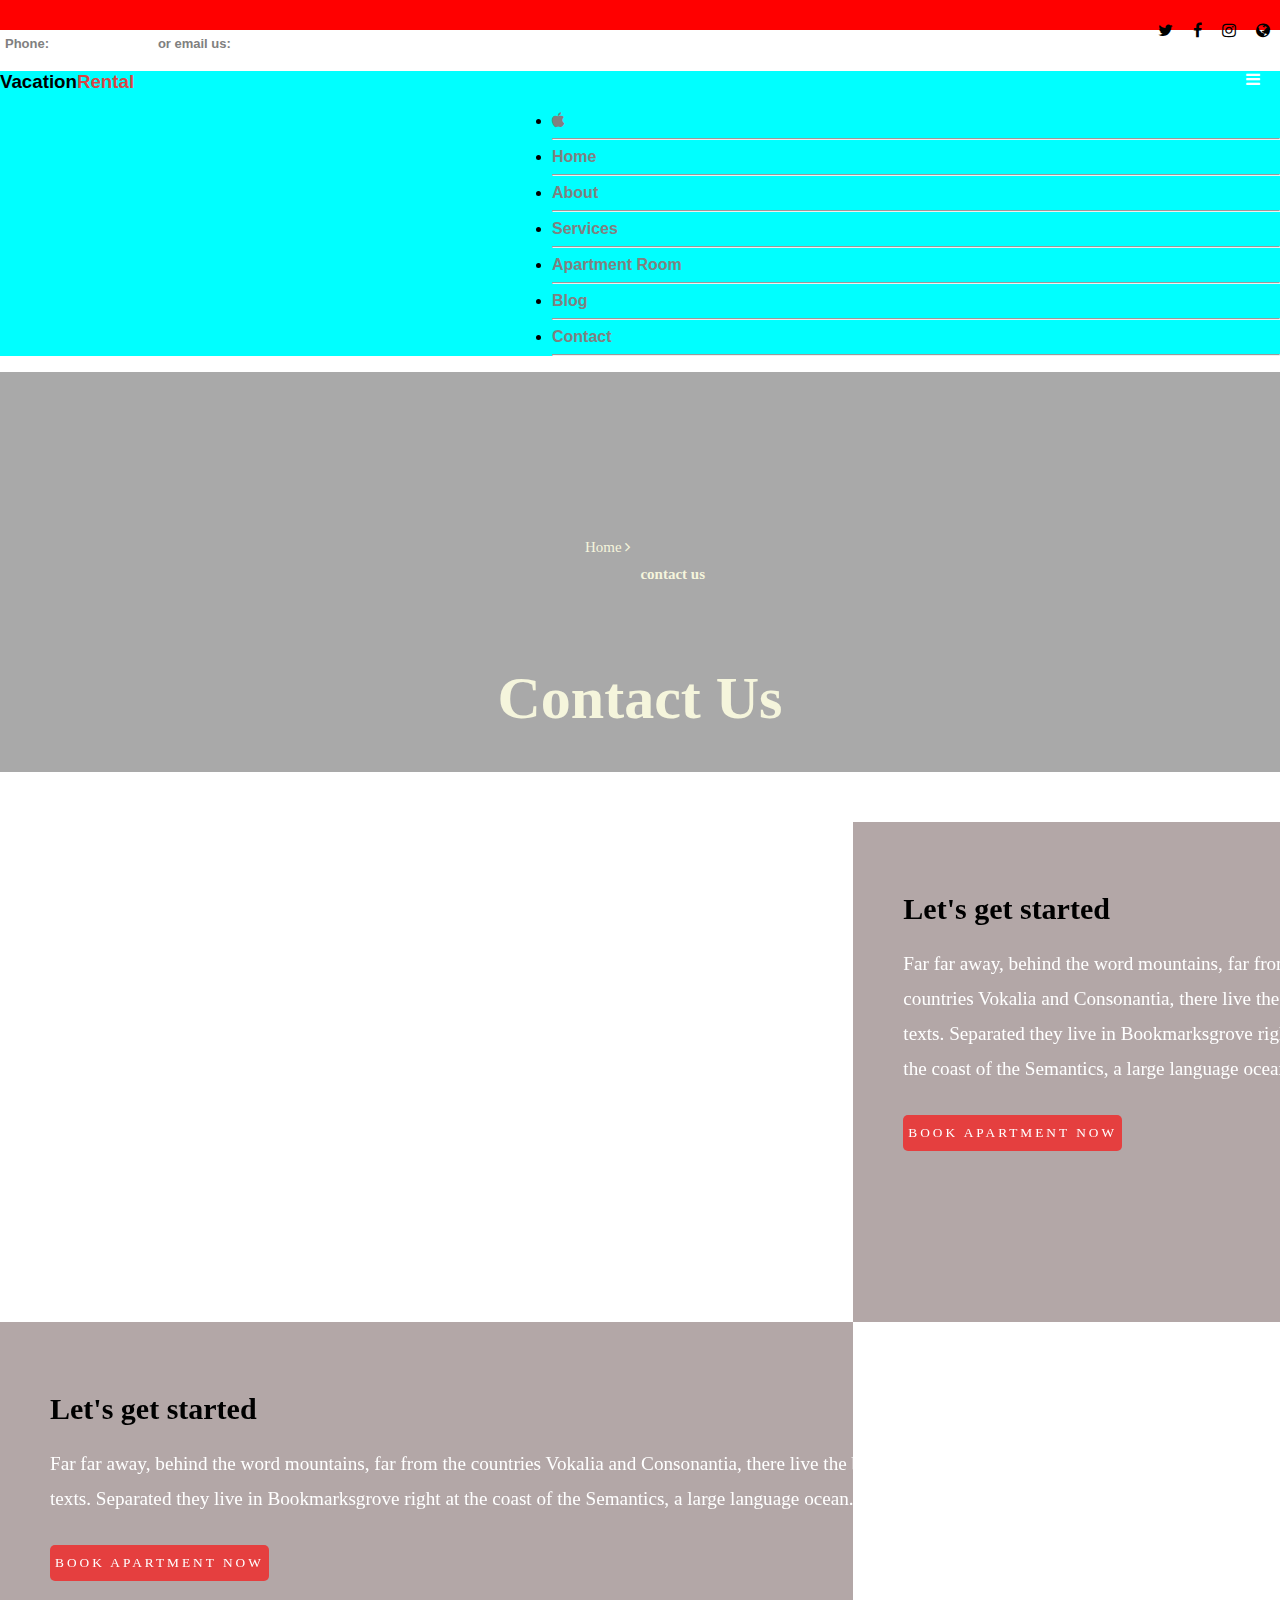
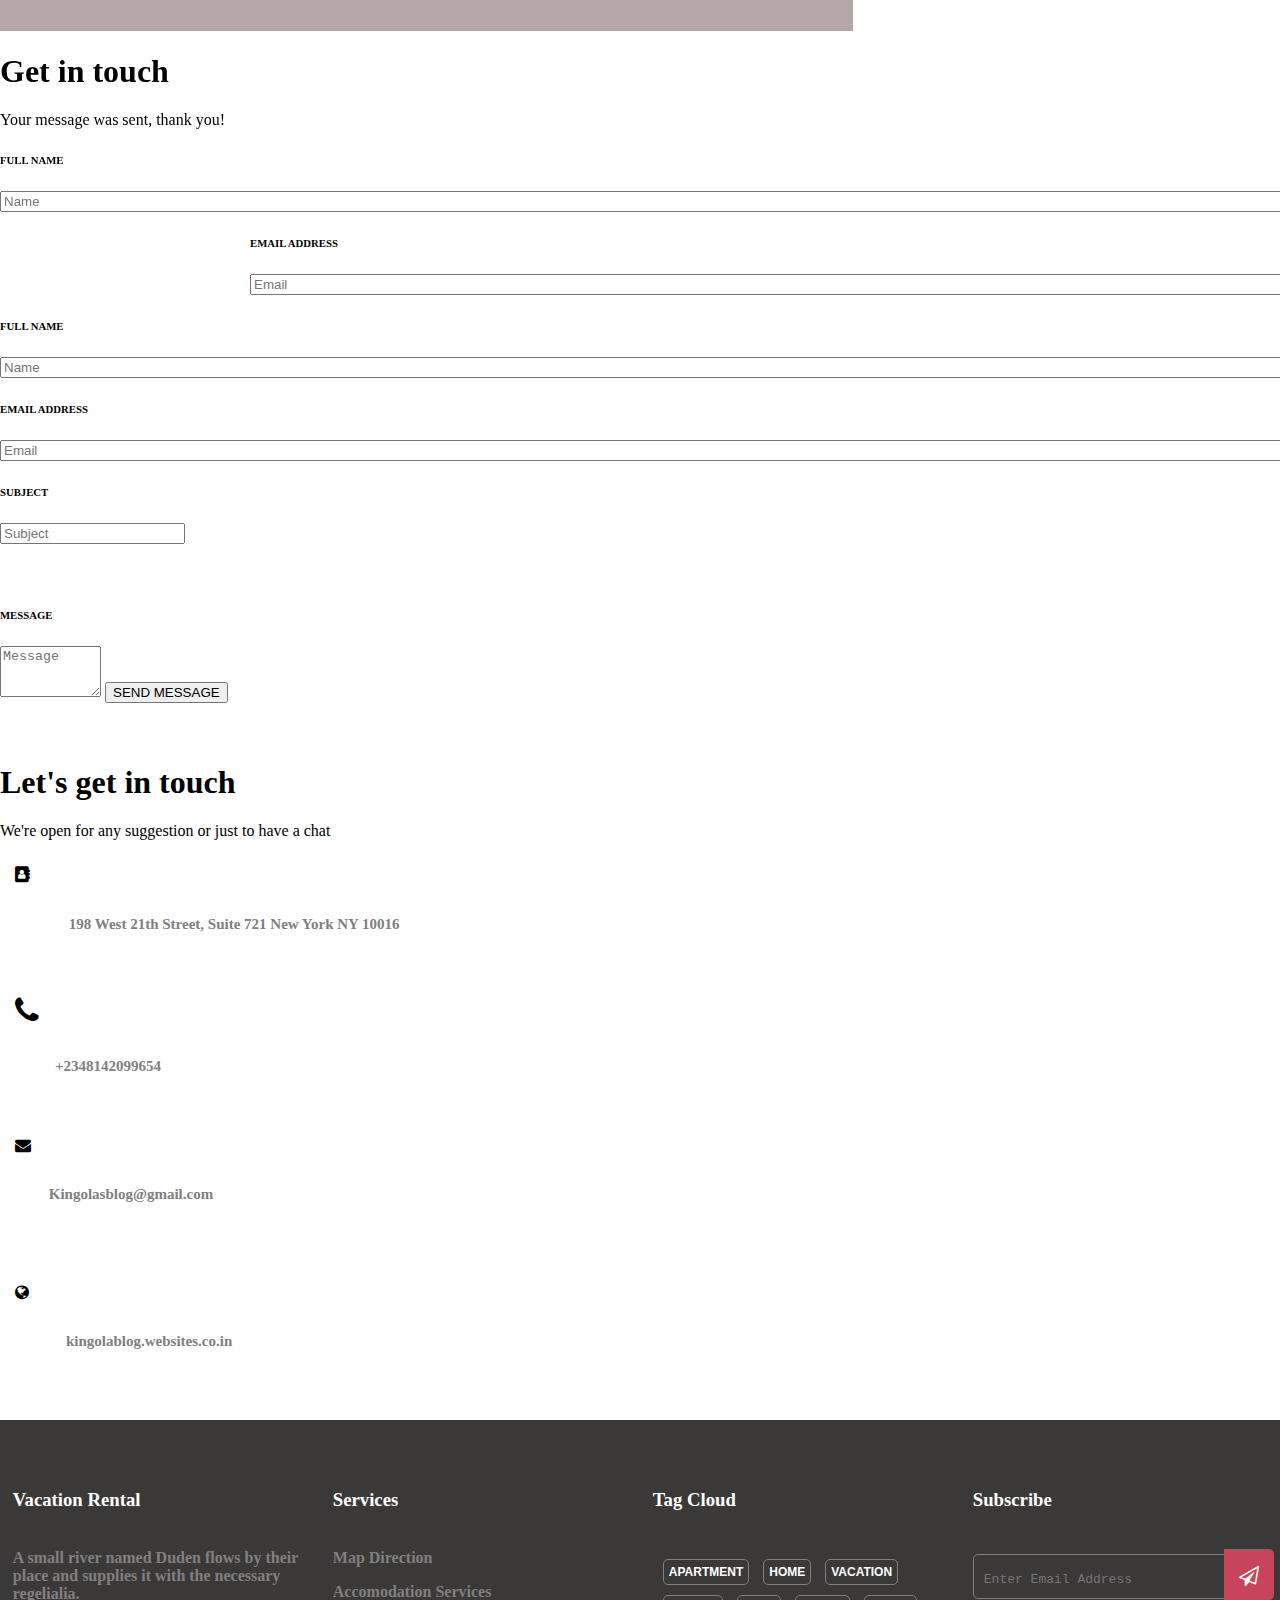
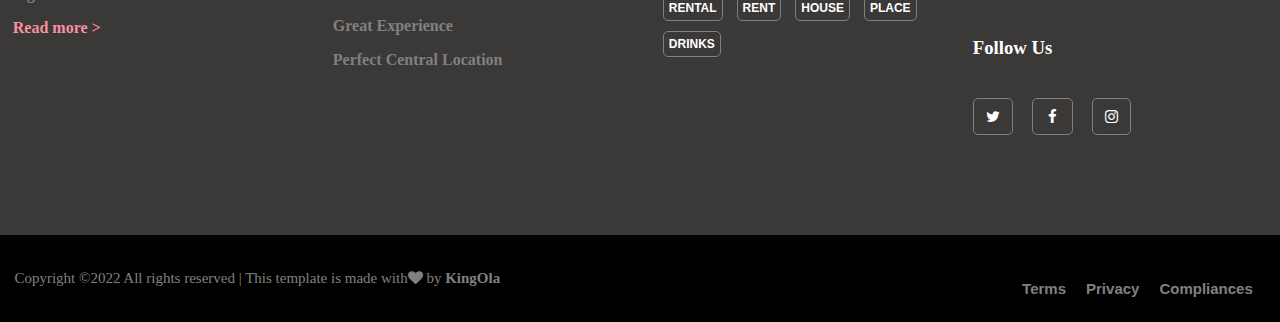
<file: contact.html>
<!DOCTYPE html>
<html lang="en">
<head>
    <meta charset="UTF-8">
    <meta http-equiv="X-UA-Compatible" content="IE=edge">
    <meta name="viewport" content="width=device-width, initial-scale=1.0">
    <!-- <link rel="stylesheet" href="about.css"> -->
    <!-- <link rel="stylesheet" href="services.css"> -->
    <!-- <link rel="stylesheet" href="apartment.css"> -->
    <!-- <link rel="stylesheet" href="about.css"> -->
    <link rel="stylesheet" href="contact.css">
    <!-- <link rel="stylesheet" href="apartment.css"> -->
    <!-- <link rel="stylesheet" href="blogs.css"> -->
    <!-- <link rel="stylesheet" href="index.css"> -->
    <link rel="stylesheet"href="https://cdnjs.cloudflare.com/ajax/libs/animate.css/4.1.1/animate.min.css"/>
  <link href="https://cdn.jsdelivr.net/npm/bootstrap@5.1.3/dist/css/bootstrap.min.css" rel="stylesheet" integrity="sha384-1BmE4kWBq78iYhFldvKuhfTAU6auU8tT94WrHftjDbrCEXSU1oBoqyl2QvZ6jIW3" crossorigin="anonymous">
  <link rel="stylesheet" href="https://cdnjs.cloudflare.com/ajax/libs/font-awesome/4.7.0/css/font-awesome.min.css">
  <!-- <link href="https://cdnjs.cloudflare.com/ajax/libs/font-awesome/5.13.0/css/all.min.css" rel="stylesheet"> -->
  
    <!-- <link rel="stylesheet" href="blogs.css"> -->
    <!-- <link rel="stylesheet" href="index.css"> -->
    <link rel="stylesheet"href="https://cdnjs.cloudflare.com/ajax/libs/animate.css/4.1.1/animate.min.css"/>
  <link href="https://cdn.jsdelivr.net/npm/bootstrap@5.1.3/dist/css/bootstrap.min.css" rel="stylesheet" integrity="sha384-1BmE4kWBq78iYhFldvKuhfTAU6auU8tT94WrHftjDbrCEXSU1oBoqyl2QvZ6jIW3" crossorigin="anonymous">
  <link rel="stylesheet" href="https://cdnjs.cloudflare.com/ajax/libs/font-awesome/4.7.0/css/font-awesome.min.css">
  <!-- <link href="https://cdnjs.cloudflare.com/ajax/libs/font-awesome/5.13.0/css/all.min.css" rel="stylesheet"> -->
  
    <title>Contact</title>
</head>
<body>


  <div class="top-nav">
    <div class="top1">
    <h6><span style="color: grey;">Phone:</span><span style="color: white;"> +2348142099654</span><span style="color: grey;"> or email us:</span><span style="color: white;"> Kingolasblog@gmail.com</span></h6>
  </div>
  <div class="top2">
    <ul>
      <li> <i class="fa fa-twitter" aria-hidden="true"></i></li>
       <li> <i class="fa fa-facebook" aria-hidden="true" id="facebook"></i></li>
       <li> <i class="fa fa-instagram" aria-hidden="true"></i></li>
       <li><i class="fa fa-globe" id="icons" aria-hidden="true"></i></li>
    </ul>
   </div>
  </div>



    <nav class="navbar navbar-expand-lg  sticky-top">
        <div class="container-fluid">
          <!-- <a class="navbar-brand" href="#">Navbar</a> -->
          <div class="navbar-toggler" type="button" data-bs-toggle="collapse" data-bs-target="#navbarNav" aria-controls="navbarNav" aria-expanded="false" aria-label="Toggle navigation">
            <i class="fa fa-bars" style="color: white;position: absolute; right: 0; margin-right: 20px;"></i>
          </div>
    
        
         
      
          <div class="collapse navbar-collapse" id="navbarNav">


            <h3><span style="color: black;">Vacation</span><span style="color: rgba(233, 56, 56, 0.938);">Rental</span></h3>
   

            <ul class="navbar-nav">
              <li class="nav-item"><a href="" class="nav-link"><i class="fa fa-apple"></i></a></li>
              <hr>
              <li class="nav-item">
                <a class="nav-link active" aria-current="page" href="index.html">Home</a>
              </li>
              <hr>
              <li class="nav-item">
                <a class="nav-link" href="about.html">About</a>
              </li>
              <hr>
              <li class="nav-item">
                <a class="nav-link" href="services.html">Services</a>
              </li>
              <hr>
              <li class="nav-item">
                <a class="nav-link " href="apartment.html">Apartment Room</a>
              </li>
              <hr>
              <li class="nav-item">
                <a class="nav-link" href="blogs.html">Blog</a>
              </li>
              <hr>
              <li class="nav-item">
                <a class="nav-link" href="contact.html">Contact</a>
              </li>
              <hr> 

                  <!-- <li class="nav-item"><a href="" class="nav-link"><i class="fa fa-search"></i></a></li>
                </li>
                <hr>
                <li class="nav-item"><a href="" class="nav-link"><i class="fa fa-shopping-bag"></i></a></li>
              </li>
              <hr> -->
            </ul>
         
          </div>
         
         
        
          
        </div>
 
     
      </nav>


      <div class="background-one">
        <div class="box2">
            <ul>
              <li> <a class="home" href="index.html">Home <i class="fa fa-angle-right" aria-hidden="true"></i></a></li> 
              <li> <h5>contact us</h5></li>
            </ul>
          <h1>Contact Us</h1>
        </div>
    </div>


    <div id="backer1" class="background-two">
      <div class="box1-holder">
       
        <div class="mapouter"><div class="gmap_canvas"><iframe width="850" height="500" id="gmap_canvas" src="https://maps.google.com/maps?q=ijoko%20sango%20ota&t=&z=13&ie=UTF8&iwloc=&output=embed" frameborder="0" scrolling="no" marginheight="0" marginwidth="0"></iframe><a href="https://putlocker-is.org"></a><br><style>.mapouter{text-align:right;height:500px;width:100%;}</style><a href="https://www.embedgooglemap.net"></a><style>.gmap_canvas {overflow:hidden;background:none!important;height:500px;width:100%}</style></div></div>
        <!-- <img src="images/pexels-vecislavas-popa-1669799.jpg" alt="" width="100%"> -->
      </div>
     
      <div class="box2-holder">
        <div class="box-wrapper">
          <h1>Let's get started</h1>
          <p>Far far away, behind the word mountains, far from the countries Vokalia and Consonantia, there live the blind texts. Separated they live in Bookmarksgrove right at the coast of the Semantics, a large language ocean.</p>
      
        <a class="apartment" href=""><button>BOOK APARTMENT NOW</button></a>
        
        </div>
      </div>

      

      <div id="boxer1" class="box1-holder">
       
        <div class="mapouter"><div class="gmap_canvas"><iframe width="850" height="500" id="gmap_canvas" src="https://maps.google.com/maps?q=ijoko%20sango%20ota&t=&z=13&ie=UTF8&iwloc=&output=embed" frameborder="0" scrolling="no" marginheight="0" marginwidth="0"></iframe><a href="https://putlocker-is.org"></a><br><style>.mapouter{text-align:right;height:500px;width:100%;}</style><a href="https://www.embedgooglemap.net"></a><style>.gmap_canvas {overflow:hidden;background:none!important;height:500px;width:100%}</style></div></div>
        <!-- <img src="images/pexels-vecislavas-popa-1669799.jpg" alt="" width="100%"> -->
      </div>
     
      <div id="boxer2" class="box2-holder">
        <div class="box-wrapper">
          <h1>Let's get started</h1>
          <p>Far far away, behind the word mountains, far from the countries Vokalia and Consonantia, there live the blind texts. Separated they live in Bookmarksgrove right at the coast of the Semantics, a large language ocean.</p>
      
        <a class="apartment" href=""><button>BOOK APARTMENT NOW</button></a>
        
        </div>
      </div>

    </div>
    





    <div class="box1-holder" id="message">
      <div class="box-wrapper">
        <h1>Get in touch</h1>
        <p>Your message was sent, thank you!</p>
        <form action="">
          <div class="touch">
            <div>
              <h6>FULL NAME</h6>
              <input id="address1" style="width: 220%;" type="text" placeholder="Name">
            </div>
            <div id="address2" style="padding-left: 250px;">
              <h6>EMAIL ADDRESS</h6>
              <input id="" style="width: 200%;" type="email" placeholder="Email">
            </div>
          </div>



          <div id="come" class="touch">
            <div>
              <h6>FULL NAME</h6>
              <input id="address1" style="width: 250%;" type="text" placeholder="Name">
            </div>
            <div class="address2" style="padding-left: 0px; margin-top: 20px;" >
              <h6>EMAIL ADDRESS</h6>
              <input id="" style="width: 309%;" type="email" placeholder="Email">
            </div>
          </div>





          <div style="padding-bottom: 40px;">
            <h6>SUBJECT</h6>
            <input type="text" placeholder="Subject">
        </div>
        <div style="padding-bottom: 40px;">
          <h6>MESSAGE</h6>
          <textarea name="" id="" cols="10" rows="3" placeholder="Message"></textarea>
          <!-- <input type="text-area" placeholder="message"> -->
          <a class="apartment" href=""><button>SEND MESSAGE</button></a>
        </div>
          <!-- <a class="apartment" href=""><button>SEND MESSAGE</button></a> -->
        </form>
      </div>
    </div>



    <div class="box2-holder" id="touch">
      
      <div class="box-wrapper">
        <h1>Let's get in touch</h1>
        <p>We're open for any suggestion or just to have a chat</p>
       
        <div style="padding-bottom: 30px;" class="icons-box">
          <div class="iconA"> <i style="padding: 10px 15px;" class= "fa fa-address-book" id="icons" aria-hidden="true"></i></div>  
          <div class="icons-text">
              <h5><span style="color: white; font-size: 15px;font-family: Arial, Helvetica, sans-serif;">Address:</span><span style="color: grey; font-size: 15px;">  198 West 21th Street, Suite 721 New York NY 10016</span></h5>
            </div>
          </div>
        
        <div style="padding-bottom: 30px;" class="icons-box">
          <div class="iconA"> <i style="padding: 10px 15px; font-size: 30px;" class="fa fa-phone" aria-hidden="true"></i></div>  
        
          <div class="icons-text">
             <h5><span style="color: white; font-size: 15px;font-family: Arial, Helvetica, sans-serif;">Phone: </span><span style="color: grey; font-size: 15px;">  +2348142099654</span></h5>
          </div>
        </div>
        
        
        <div style="padding-bottom: 30px;" class="icons-box">
          <div class="iconA"> <i style="padding: 10px 15px;" class="fa fa-envelope" id="icons" aria-hidden="true"></i></div>  
        
          <div class="icons-text">
            <h5><span style="color: white; font-size: 15px;font-family: Arial, Helvetica, sans-serif;">Email:</span><span style="color: grey; font-size: 15px;"> Kingolasblog@gmail.com</span></h5>
          </div>
        </div>
        <br>
        <div style="padding-bottom: 30px;" class="icons-box">
          <div class="iconA"> <i style="padding: 10px 15px;" class="fa fa-globe" id="icons" aria-hidden="true"></i></div>  
        
          <div class="icons-text">
            <h5><span style="color: white; font-size: 15px;font-family: Arial, Helvetica, sans-serif;">Website:</span><span style="color: grey; font-size: 15px;">  kingolablog.websites.co.in</span></h5>
          </div>
        </div>
        <br>
      
      </div>
    </div>
    
  </div>
  



    <div class="footer-background">
      <div class="footer-wrapper">
        <div class="box1-footer">
          <h3>Vacation Rental</h3>
          <p>A small river named Duden flows by their place and supplies it with the necessary regelialia.</p>
          <a class="read" href="#" style="color: rgb(248, 143, 161); font-weight: bold;">Read more ></a>
        </div>
        <div class="box1-footer">
          <h3>Services</h3>
          <p>Map Direction</p>
          <p>Accomodation Services</p>
          <p>Great Experience</p>
          <p>Perfect Central Location</p>
        </div>
        <!-- <i class="fa fa-paper-plane-o" aria-hidden="true"></i> -->
        
        <div class="box1-footer">
          <h3>Tag Cloud</h3>
          <div class="buttons">
            <a href="#"><button>APARTMENT</button></a>
            <a href="#"><button>HOME</button></a>
            <a href="#"><button>VACATION</button></a>
            <a href="#"><button>RENTAL</button></a>
            <a href="#"><button>RENT</button></a>
            <a href="#"><button>HOUSE</button></a>
            <a href="#"><button>PLACE</button></a>
            <a href="#"><button>DRINKS</button></a>
          </div>
        </div>

        <div class="box1-footer">
            <h3>Subscribe</h3>
            <div class="block-form">
              <form action="">
                <label for=""></label>
                <input class="block-text" type="email" placeholder="Enter Email Address">
                <a class="link" href=""><button class="sender"><i class="fa fa-paper-plane-o" id="" aria-hidden="true"></i></button></a>
              </form>
            </div>
            <br>
            <h3>Follow Us</h3>
            <div class="iconsB">
            <i class="fa fa-twitter" aria-hidden="true"></i>
            <i class="fa fa-facebook" aria-hidden="true" id="facebook"></i>
            <i class="fa fa-instagram" aria-hidden="true"></i>
          </div>
        </div>
    </div>

  
  </div> 

  <div class="footer-end"> 
    <div class="footer-end-wrapper">
        <div class="footer-box1">
            <p>Copyright ©2022 All rights reserved | This template is made with<i class="fa fa-heart" aria-hidden="true"></i> by <span style="color: grey ; font-weight: bold; font-size: 15px;">KingOla</span></p>
        </div>
        <div class="footer-box3">
            <div class="footer-box2">
              <h5>Terms</h5>
            </div>
            <div class="footer-box2">
              <h5>Privacy</h5>
            </div>
            <div class="footer-box2">
              <h5>Compliances</h5>
            </div>
        </div>
    </div>
  </div> 


    


  <script src="https://cdn.jsdelivr.net/npm/bootstrap@5.1.3/dist/js/bootstrap.bundle.min.js" integrity="sha384-ka7Sk0Gln4gmtz2MlQnikT1wXgYsOg+OMhuP+IlRH9sENBO0LRn5q+8nbTov4+1p" crossorigin="anonymous"></script>





    
</body>
</html>
</file>
<file: about.css>
body{
    background-color: aliceblue;
    padding: 0px;
    margin: 0px;

}



.top-nav{
    font-family: Arial, Helvetica, sans-serif;
    width: 100%;
    display: inline-flex;
    background-color: red;
    height: 30px;
}


.top-nav .top1 h6{
    font-size: small;
}

.top-nav .top1{
    padding-top: 6px;
    padding-left: 5px;
 
}
.top-nav .top2{
    padding-top: 6px;
    padding-left: 55%;   
}

.top-nav ul{
    
    list-style: none;
    display: inline-flex;
}
.top-nav ul li{
    
    padding-left: 20px;
}




.navbar{
    width: 100%;
    background-color: aqua;
    color: black;
}

.container-fluid h3{
    font-weight: bold;
    font-family: 'Segoe UI', Tahoma, Geneva, Verdana, sans-serif;
}


.navbar-nav{
    width: 100%;
    margin-left: 40%;

}

.navbar-nav .nav-item a{
    text-decoration: none;
    color: grey;
    font-family: 'Segoe UI', Tahoma, Geneva, Verdana, sans-serif;
    font-weight: bold;
}



.navbar-nav .nav-item a:hover{
    color:rgba(233, 56, 56, 0.938) ;
   
    border-bottom: 2px solid rgba(233, 56, 56, 0.938);
}




.background-one{
    background-color:darkgrey;
    height: 400px;
    text-align: center;

}

.background-one li h5{
    font-family: Cambria, Cochin, Georgia, Times, 'Times New Roman', serif;
    font-size: 15px;
    color: beige;
    padding-top: 3px;
    /* padding-left: 20px; */
    padding-right: 30px;
}

.background-one ul li a{
    font-family: Cambria, Cochin, Georgia, Times, 'Times New Roman', serif;
    text-decoration: none;
    font-size: 15px;
    padding-right: 10px;
    color: beige;
    

}

.background-one .box2 ul li a:hover{
    /* background-color: black; */
    color: darkred;
}


.background-one h1{
    font-family: Cambria, Cochin, Georgia, Times, 'Times New Roman', serif;
    font-size: 60px;
    color: beige;
    font-weight: bolder;   
}
.background-one .box2{
    padding-top: 150px;
}
.background-one .box2 ul{
    list-style: none;
    display: inline-flex;
}







.box3-background{
    background-color:beige;
    font-family: Cambria, Cochin, Georgia, Times, 'Times New Roman', serif;
    font-size: normal;
    height: auto;
    width: 100%;

}

.box3-background  .box3-wrapper{
    width: 100%;
    display: grid;
    grid-template-columns: 1fr 1fr 1fr;
    justify-items: center;
    padding-top: 100px;
    padding-bottom: 100px;
    /* position: relative;
    bottom: 100px; */
    
}

.box3-background  .box3-wrapper .box3-holder{
    background-color: white;
    width: 90%;
    box-shadow: 0px 0px 3px 0px grey;
    text-align: center;
    border-radius: 8px 8px 8px 8px;
    padding-bottom: 50px;
    outline: none;

}

.box3-background  .box3-wrapper .box3-holder p{
    font-family:'Times New Roman', Times, serif;
    font-size: larger;
    color: grey;
    font-weight: bold;

}

.box3-background  .box3-wrapper .box3-holder img{
    padding-top: 20px;
}

.box3-background  .box3-wrapper .box3-holder h3{
    font-family: 'Times New Roman', Times, serif;
    font-size: xx-large;
    font-weight: bold;
}
.box3-background .textbox button{
    background-color: rgba(233, 56, 56, 0.938) ;
    color: white;
    outline: none;
    border: none;
    font-size: normal;
    font-family:Cambria, Cochin, Georgia, Times, 'Times New Roman', serif;
    letter-spacing: 3px;
    padding: 10px;
    border-radius: 5px 5px 5px 5px;
    margin-top: 10px;

}

.box3-background .textbox button:hover{
    background-color: white;
    color: rgba(233, 56, 56, 0.938) ;
    border: 1px solid rgba(233, 56, 56, 0.938)  ;

}








.box-background6{
    width: 100%;
    background-color: darkgray;
    color: black ;
    height: auto;
    padding-bottom: 200px;
}

.box-background6 h3{
    margin-top: 0px;
    text-align: center;
    font-family: Cambria, Cochin, Georgia, Times, 'Times New Roman', serif ;
    font-size: 60px;
    padding-top: 150px;
}

.box-background6 .box-wrapper2 .box-holder2{
    width:85%;
    background-color: white;
    border-radius: 10px 10px 10px 10px;
    height: auto;
    margin-left: 7%;
    /* justify-items: space-between; */
}

.box-background6 .box-wrapper2 .box-holder2 .box2-holder{
    display: inline-flex;
    width: 100%;
    /* margin-top: 0px; */
    /* grid-template-columns: 1fr 1fr; */
}

.box-background6 .box-image{
     margin-top: 20px;
     margin-left: 10px;
     width: 100%;
    border-radius: 50%;
    height: 100px;
    /* background-color: aqua;  */
}

.box-background6 .box-image img{
   
    width: 100%;
    border-radius: 60%;
    height: 100px;
    /* background-color: aqua; */
 
}

.box-background6 .textbox2{
    margin-left: 20px;
    /* padding-bottom: 100px; */
}

.box-background6 .textbox2 h6{
    font-family: 'Lucida Sans', 'Lucida Sans Regular', 'Lucida Grande', 'Lucida Sans Unicode', Geneva, Verdana, sans-serif;
    line-height: 25px;
    color: grey;
    padding-top: 15px;
}

.box-background6 .textbox2 p{
    color: grey;
    padding-top: 0px;
} 


/* .box-background6 .textbox2 h5{
    padding-bottom: 200px;
} */


.box-background6 .box6-container{
    margin-top: 50px;
    display: grid;
    grid-template-columns: 1fr 1fr 1fr;
    width: 100%;
    /* justify-self: space-around; */
}
.box-background6 .quotation h1{
    position: relative;
    top: 90px;
    padding-left: 160px;
    font-family:'Times New Roman', Times, serif;
    font-size: 100px;
    font-weight: bolder;
    color: rgb(226, 126, 142);
}

.box7-background{
    width: 100%;
    background-color: darkgray;
    color: black ;
    height: auto;
}
.box7-background .box-image2{
    padding-left: 20px;
}
.box7-background .box-image2 p{
    color: white;
    font-size: large;
}

.box7-background .box-image2 img{
    height: 700px;
}
.box7-background .box-image2 h3{
    padding-top: 15px;
    font-family: Cambria, Cochin, Georgia, Times, 'Times New Roman', serif;
    font-size: 35px;


}

.box7-background .box7-text{
    font-family: Cambria, Cochin, Georgia, Times, 'Times New Roman', serif;   
    font-weight: lighter;
    padding-left: 50px;
}
.box7-background .box7-text p{
    font-size: large;
}
.box7-background .box7-text h2{
    font-size: 60px;
}

 .box7-background .box7-wrapper{
    display: grid;
    grid-template-columns: 1fr 1fr;
}
.box7-background .iconA{
    width: 30%;
    background-color: red;
    border-radius: 50%;
    height: 70px;
}

.box7-background .iconA #icons{
    color: white;
    padding-left: 13px;
    padding-top: 20px;
    font-size: 40px;
}

.box7-background .icons-box{
    display: inline-flex;
}

.box7-background .icon-text{
    width: 100%;
    padding-left: 20px;
}
.box7-background .icon-text h5{
    font-weight: bold;
}

.box7-background .icons-container{
    display: grid;
    grid-template-columns: 1fr 1fr;
    width: 100%;
    /* justify-self: space-around; */

}













@media screen and (max-width:991px){
    .container-fluid{
        padding-bottom: 20px;
    
    }
}




















.footer-background{
    /* text-align: left; */
    /* margin-top: 700px; */
    
    background-color: rgb(59, 56, 56);
    color: white;
    width: 100%;
    height: auto;
    padding-bottom: 100px;
    /* justify-items: space-between; */
    /* justify-items: center; */
    
    
}

.footer-background .footer-wrapper{
    
    padding-top: 50px;
    display: inline-flex;
    /* grid-template-columns: 1fr 1fr 1fr 1fr; */
    width: 100%;
   
 

}

.box1-footer .read{
    text-decoration: none;
}

.footer-background .footer-wrapper .box1-footer{
    width: 100%;
    /* justify-items: space-around; */
     padding-left: 1%;
}
.footer-background .box1-footer h3{
    padding-bottom: 20px;
}
.footer-background .box1-footer p{
    font-weight: bold;
    color: grey;
    font-size: normal;
}

.footer-background .box1-footer a button{
    font-family:'Segoe UI', Tahoma, Geneva, Verdana, sans-serif;
    font-size: 12px;
    outline: none;
    border: 1px solid grey;
    font-weight: bold;
    background-color: rgb(59, 56, 56);
    color: white; 
    border-radius: 5px 5px 5px 5px;
    padding: 5px 5px;
    margin-left: 10px;
    margin-top: 10px;
 

}


.footer-background .box1-footer a button:hover{
    border: 1px solid black;
}

.footer-background .box1-footer .iconsB i{
    padding: 10px 12px;
    font-size: 15px;
    border: 1px solid grey;
    margin-right: 15px;
    border-radius: 5px 5px 5px 5px;
}

.footer-background .box1-footer .iconsB #facebook{
    padding: 10px 15px;
}

.box1-footer  .block-form .link .sender{
    /* display: flex; */
    padding: 14px 15px;
    margin: 0px;
    /* padding: 10px; */
    position: relative;
    /* bottom: 0px; */
    right: 5px;
    /* top: 4px; */
    /* outline: none; */
    /* width: fit-content; */
    border: none;
    background-color: rgb(199, 68, 90);
    color: white;
    border-radius:  0px 5px 5px 0px;
    
}

.box1-footer  .block-form input{
    padding: 10px;
    width: 75%;
    border: none;
    outline: none;
    border-radius: 5px 0px 0px 5px;
    font-size: 20px;
    background-color:rgb(59, 56, 56) ;
    outline: none;
    border: 1px solid rgb(199, 68, 90);
    

}

.box1-footer  .block-form input::placeholder{
    font-size: small;
    font-family:'Courier New', Courier, monospace;
}

.footer-background .box1-footer .fa{
    /* padding-left: 5px; */
    font-size: 20px;
    padding-top: 3px;
    margin: 0px;
}

.footer-end{
    
    background-color: black;
    font-family: Cambria, Cochin, Georgia, Times, 'Times New Roman', serif;
    /* padding: 30px; */
    width: 100%;
    height: auto;
}

.footer-end .footer-end-wrapper{
    display: grid;
    grid-template-columns: 1fr 1fr;
    width: 90%;
    justify-items: center;
    padding-top: 20px;

}
.footer-end .footer-end-wrapper .footer-box1{
    width: 100%;
    margin-left: 5%;

}

.footer-end .footer-end-wrapper .footer-box1 p{
    
    color: grey;
    font-size: 15px;
}

.footer-end .footer-end-wrapper .footer-box3{
    display: flex;
    width: 100%;
    justify-content: right;
    /* color: white; */
    /* text-align: right; */
    margin-left: 35%;
    
}

.footer-end .footer-end-wrapper .footer-box2 h5{
    font-size: 15px;
    font-family: Arial, Helvetica, sans-serif;
    color: grey;
}

.footer-end .footer-end-wrapper .footer-box2{
    padding-left: 20px;
    color: white;
    /* font-size: 2px; */
    /* text-align: right; */
    /* margin-left: 10%; */
}


 .footer-background .box1-footer #sender{
    background-color: rgb(224, 117, 135);
    color: white;
    height: 34px;
    width: 10%;
    margin-top: 0px ;
    font-size: larger;
    position: relative;
    bottom: 6px;

}



 .footer-background .box1-footer .block-text{ 
    color: grey;
    font-size: 20px;
    background-color:rgb(59, 56, 56) ;
    outline: none;
    border: 1px solid grey;
}











@media screen and (max-width:1002px) {
    .footer-background{
        /* margin-top: 1200px; */
        /* background-color: rgb(59, 56, 56); */
        /* color: white; */
        /* width: 100%; */
        height:auto;
        /* padding-bottom: 100px; */
        /* justify-items: center; */
     }
     .footer-background .footer-wrapper{
        padding-top: 100px;
        display: grid;
        grid-template-columns: 1fr 1fr;
        width: 100%;
    
    }

    .box7-background .iconA{
        width: 20%;
        background-color: red;
        border-radius: 50%;
        height: 70px;
    }


    .box7-background{
        width: 100%;
        background-color: darkgray;
        color: black ;
        height: auto;
    }
   

    /* .box7-background .icons-box{
        display: grid;
        grid-template-columns: 1fr;
    } */

    .box7-background .icons-container{
        height: auto;
        /* background-color: darkgray; */
        display: grid;
        grid-template-columns: 1fr;
        width: 100%;
        /* justify-self: space-around; */
    
    }
    
    
}

@media screen and (max-width: 1002px) {
    .box-background6 .box-image{
        margin-top: 20px;
        margin-left: 10px;
        width: auto;
       border-radius: 50%;
       height: 90px;
       /* background-color: aqua;  */
   }
   
   .box-background6 .box-image img{
      
       width: auto;
       border-radius: 80%;
       height: 100px;
       /* background-color: aqua; */
    
   }

   .top-nav{
    font-family: Arial, Helvetica, sans-serif;
    width: 100%;
    display: inline-flex;
    background-color: red;
    height: auto;
}
.top-nav .top1{
    padding-top: 18px;
    padding-left: 5px;
 
}
   .top-nav .top2{
    padding-top: 15px;
    padding-left: 40%;   
}
.navbar-nav{
    margin-left: 30%;

}

.box-background6 .box-wrapper2 .box-holder2 .box2-holder{
    display: grid;
    grid-template-columns: 1fr;
    justify-items: center;
    width: 100%;
    /* margin-top: 0px; */
    /* grid-template-columns: 1fr 1fr; */
}
}

@media screen and (max-width: 766px){

    .box-background6 .box-image{
        margin-top: 20px;
        margin-left: 10px;
        width: auto;
       border-radius: 50%;
       height: 90px;
       /* background-color: aqua;  */
   }
   
   .box-background6 .box-image img{
      
       width: auto;
       border-radius: 80%;
       height: 100px;
       /* background-color: aqua; */
    
   }

   .box7-background .box7-text{
    font-family: Cambria, Cochin, Georgia, Times, 'Times New Roman', serif;   
    font-weight: lighter;
    padding-left: 20px;
}


    .box7-background .box7-wrapper{
        display: grid;
        grid-template-columns: 1fr;
        width:100%;
    }

    .box7-background .iconA{
        width: auto;
        background-color: red;
        border-radius: 50%;
        height: 70px;
    }


    .box7-background .box-image2 img{
        height: auto;
    }

    .footer-background{
     
        height:auto;
        
     }

     .footer-background .box1-footer h3{
        padding-top: 15px;
     }


    .footer-background .footer-wrapper{
   padding-top: 100px;
   display: grid;
   grid-template-columns: 1fr;
   width: 100%;

}

.box7-background .box-image2{
    width: 96%;
    /* padding-left: 0px; */
    justify-self: center;
}

.box-background6 .box6-container{
    margin-top: 50px;
    display: grid;
    grid-template-columns: 1fr;
    justify-self: center;
    width: 100%;
    /* justify-self: space-around; */
}

.box-background6 .box-wrapper2 .box-holder2 .box2-holder{
    display: inline-flex;
   
    width: 100%;

}

.box-background6  .box6-container .box-wrapper2 {
    padding-bottom: 50px;
}
.box3-background  .box3-wrapper{
    width: 100%;
    display: grid;
    grid-template-columns: 1fr;
    justify-items: center;
    padding-top: 100px;
    padding-bottom: 100px;
    /* position: relative;
    bottom: 100px; */
    
}

.box3-background  .box3-wrapper .box3-holder {
    margin-bottom: 50px;
}



}

@media screen and (max-width: 528px){
    .top-nav .top2{
        padding-top: 15px;
        padding-left: 20%;   
    margin-right: 40px;
    }
}

@media screen and (max-width: 414px){
    .footer-end .footer-end-wrapper .footer-box3{
        display: grid;
        grid-template-columns: 1fr;
        width: 100%;
        justify-content: right;
        /* color: white; */
        /* text-align: right; */
        margin-left: 30%;
        margin-right: 15%;
        
    }
}    

    @media screen and (max-width: 396px){
        .top-nav{
            display: grid;
            grid-template-columns: 1fr;
            padding-top: 15px;
            /* padding-left: 20%;    */
        margin-right: 70px;
        }
    }
</file>
<file: services.css>
body{
    padding: 0px;
    margin: 0px;

}





.top-nav{
    font-family: Arial, Helvetica, sans-serif;
    width: 100%;
    display: inline-flex;
    background-color: red;
    height: 30px;
}


.top-nav .top1 h6{
    font-size: small;
}

.top-nav .top1{
    padding-top: 6px;
    padding-left: 5px;
 
}
.top-nav .top2{
    padding-top: 6px;
    padding-left: 55%;   
}

.top-nav ul{
    
    list-style: none;
    display: inline-flex;
}
.top-nav ul li{
    
    padding-left: 20px;
}




.navbar{
    background-color: aqua;
    color: black;
}

.container-fluid h3{
    font-weight: bold;
    font-family: 'Segoe UI', Tahoma, Geneva, Verdana, sans-serif;
}


.navbar-nav{
    margin-left: 40%;

}

.navbar-nav .nav-item a{
    text-decoration: none;
    color: grey;
    font-family: 'Segoe UI', Tahoma, Geneva, Verdana, sans-serif;
    font-weight: bold;
}



.navbar-nav .nav-item a:hover{
    color:rgba(233, 56, 56, 0.938) ;
   
    border-bottom: 2px solid rgba(233, 56, 56, 0.938);
}




.background-one{
    background-color:darkgrey;
    height: 400px;
    text-align: center;

}

.background-one li h5{
    font-family: Cambria, Cochin, Georgia, Times, 'Times New Roman', serif;
    font-size: 15px;
    color: beige;
    padding-top: 3px;
    /* padding-left: 20px; */
    padding-right: 30px;
}

.background-one ul li a{
    font-family: Cambria, Cochin, Georgia, Times, 'Times New Roman', serif;
    text-decoration: none;
    font-size: 15px;
    padding-right: 10px;
    color: beige;
    

}
.background-one li a:hover{
    color:darkred;
}


.background-one h1{
    font-family: Cambria, Cochin, Georgia, Times, 'Times New Roman', serif;
    font-size: 60px;
    color: beige;
    font-weight: bolder;   
}
.background-one .box2{
    padding-top: 150px;
}
.background-one .box2 ul{
    list-style: none;
    display: inline-flex;
}







.box3-background{
    background-color:rgb(212, 205, 205);
    font-family: Cambria, Cochin, Georgia, Times, 'Times New Roman', serif;
    font-size: normal;
    height: auto;
    width: 100%;

}

.box3-background  .box3-wrapper{
    width: 100%;
    display: grid;
    grid-template-columns: 1fr 1fr 1fr;
    justify-items: center;
    padding-top: 100px;
    padding-bottom: 100px;
    /* position: relative;
    bottom: 100px; */
    
}

.box3-background  .box3-wrapper .box3-holder{
    background-color: white;
    width: 90%;
    box-shadow: 0px 0px 3px 0px grey;
    text-align: center;
    border-radius: 8px 8px 8px 8px;
    padding-bottom: 50px;
    outline: none;

}

.box3-background  .box3-wrapper .box3-holder p{
    font-family:'Times New Roman', Times, serif;
    font-size: larger;
    color: grey;
    font-weight: bold;

}

.box3-background  .box3-wrapper .box3-holder img{
    padding-top: 20px;
}

.box3-background  .box3-wrapper .box3-holder h3{
    font-family: 'Times New Roman', Times, serif;
    font-size: xx-large;
    font-weight: bold;
}
.box3-background .textbox button{
    background-color: rgba(233, 56, 56, 0.938) ;
    color: white;
    outline: none;
    border: none;
    font-size: normal;
    font-family:Cambria, Cochin, Georgia, Times, 'Times New Roman', serif;
    letter-spacing: 3px;
    padding: 10px;
    border-radius: 5px 5px 5px 5px;
    margin-top: 10px;

}

.box3-background .textbox button:hover{
    background-color: white;
    color: rgba(233, 56, 56, 0.938) ;
    border: 1px solid rgba(233, 56, 56, 0.938)  ;

}


.background-two{
    height: auto;
    width: 100%;
    background-color: rgb(212, 205, 205);
    color: black ;
}

.background-two .icons-container{
    display: grid;
    grid-template-columns: 1fr 1fr 1fr 1fr;
    padding-top: 100px;
    padding-bottom: 100px;
    width: 100%;
    /* justify-self: space-around; */

}

.background-two h1{
    padding-top: 50px;
    font-size: 70px;
    font-family: Cambria, Cochin, Georgia, Times, 'Times New Roman', serif;
    text-align: center;
}

.background-two .icons-container .iconA{
    width: 30%;
    background-color: red;
    border-radius: 50%;
    height: 70px;
}

.background-two .icons-container .iconA #icons{
    color: white;
    padding-left: 13px;
    padding-top: 20px;
    font-size: 40px;
}

.background-two .icons-container .icons-box{
    display: inline-flex;
}

.background-two .icons-container .icon-text{
    width: 100%;
    padding-left: 20px;
}
.background-two .icons-container .icon-text h5{
    font-weight: bold;
}
















@media screen and (max-width:991px){
    .container-fluid{
        padding-bottom: 20px;
    
    }
}



















.footer-background{
    /* text-align: left; */
    /* margin-top: 700px; */
    
    background-color: rgb(59, 56, 56);
    color: white;
    width: 100%;
    height: auto;
    padding-bottom: 100px;
    /* justify-items: space-between; */
    /* justify-items: center; */
    
    
}

.footer-background .footer-wrapper{
    
    padding-top: 50px;
    display: inline-flex;
    /* grid-template-columns: 1fr 1fr 1fr 1fr; */
    width: 100%;
   
 

}

.box1-footer .read{
    text-decoration: none;
}

.footer-background .footer-wrapper .box1-footer{
    width: 100%;
    /* justify-items: space-around; */
     padding-left: 1%;
}
.footer-background .box1-footer h3{
    padding-bottom: 20px;
}
.footer-background .box1-footer p{
    font-weight: bold;
    color: grey;
    font-size: normal;
}

.footer-background .box1-footer a button{
    font-family:'Segoe UI', Tahoma, Geneva, Verdana, sans-serif;
    font-size: 12px;
    outline: none;
    border: 1px solid grey;
    font-weight: bold;
    background-color: rgb(59, 56, 56);
    color: white; 
    border-radius: 5px 5px 5px 5px;
    padding: 5px 5px;
    margin-left: 10px;
    margin-top: 10px;
 

}


.footer-background .box1-footer a button:hover{
    border: 1px solid black;
}

.footer-background .box1-footer .iconsB i{
    padding: 10px 12px;
    font-size: 15px;
    border: 1px solid grey;
    margin-right: 15px;
    border-radius: 5px 5px 5px 5px;
}

.footer-background .box1-footer .iconsB #facebook{
    padding: 10px 15px;
}

.box1-footer  .block-form .link .sender{
    /* display: flex; */
    padding: 14px 15px;
    margin: 0px;
    /* padding: 10px; */
    position: relative;
    /* bottom: 0px; */
    right: 5px;
    /* top: 4px; */
    /* outline: none; */
    /* width: fit-content; */
    border: none;
    background-color: rgb(199, 68, 90);
    color: white;
    border-radius:  0px 5px 5px 0px;
    
}

.box1-footer  .block-form input{
    padding: 10px;
    width: 75%;
    border: none;
    outline: none;
    border-radius: 5px 0px 0px 5px;
    font-size: 20px;
    background-color:rgb(59, 56, 56) ;
    outline: none;
    border: 1px solid rgb(199, 68, 90);
    

}

.box1-footer  .block-form input::placeholder{
    font-size: small;
    font-family:'Courier New', Courier, monospace;
}

.footer-background .box1-footer .fa{
    /* padding-left: 5px; */
    font-size: 20px;
    padding-top: 3px;
    margin: 0px;
}

.footer-end{
    
    background-color: black;
    font-family: Cambria, Cochin, Georgia, Times, 'Times New Roman', serif;
    /* padding: 30px; */
    width: 100%;
    height: auto;
}

.footer-end .footer-end-wrapper{
    display: grid;
    grid-template-columns: 1fr 1fr;
    width: 90%;
    justify-items: center;
    padding-top: 20px;

}
.footer-end .footer-end-wrapper .footer-box1{
    width: 100%;
    margin-left: 5%;

}

.footer-end .footer-end-wrapper .footer-box1 p{
    
    color: grey;
    font-size: 15px;
}

.footer-end .footer-end-wrapper .footer-box3{
    display: flex;
    width: 100%;
    justify-content: right;
    /* color: white; */
    /* text-align: right; */
    margin-left: 35%;
    
}

.footer-end .footer-end-wrapper .footer-box2 h5{
    font-size: 15px;
    font-family: Arial, Helvetica, sans-serif;
    color: grey;
}

.footer-end .footer-end-wrapper .footer-box2{
    padding-left: 20px;
    color: white;
    /* font-size: 2px; */
    /* text-align: right; */
    /* margin-left: 10%; */
}


 .footer-background .box1-footer #sender{
    background-color: rgb(224, 117, 135);
    color: white;
    height: 34px;
    width: 10%;
    margin-top: 0px ;
    font-size: larger;
    position: relative;
    bottom: 6px;

}



 .footer-background .box1-footer .block-text{ 
    color: grey;
    font-size: 20px;
    background-color:rgb(59, 56, 56) ;
    outline: none;
    border: 1px solid grey;
}

 








@media screen and (max-width: 1002px) {
   
   .top-nav{
    font-family: Arial, Helvetica, sans-serif;
    width: 100%;
    display: inline-flex;
    background-color: red;
    height: auto;
}
.top-nav .top1{
    padding-top: 18px;
    padding-left: 5px;
 
}
   .top-nav .top2{
    padding-top: 15px;
    padding-left: 40%;   
}
.navbar-nav{
    margin-left: 30%;

}
}

@media screen and (max-width: 980px) {

    .background-two .icons-container{
        display: grid;
        grid-template-columns: 1fr 1fr;
        padding-top: 100px;
        padding-bottom: 100px;
        width: 100%;
      
    
    } 
    .background-two .icons-container .icons-box #hide{
        margin-left: 10px;
    }

    .background-two .icons-container .iconA{
        width: auto;
        background-color: red;
        border-radius: 50%;
        height: 70px;
    }

    .footer-background{
        /* margin-top: 1200px; */
        /* background-color: rgb(59, 56, 56); */
        /* color: white; */
        /* width: 100%; */
        height:auto;
        /* padding-bottom: 100px; */
        /* justify-items: center; */
     }
     .footer-background .footer-wrapper{
        padding-top: 100px;
        display: grid;
        grid-template-columns: 1fr 1fr;
        width: 100%;
    
    }

}

@media screen and (max-width: 720px){
    .box3-background  .box3-wrapper{
        width: 100%;
        display: grid;
        grid-template-columns: 1fr;
        justify-items: center;
        padding-top: 100px;
        padding-bottom: 100px;
        /* position: relative;
        bottom: 100px; */
        
    }
    
    .box3-background  .box3-wrapper .box3-holder {
        margin-bottom: 50px;
    }
    

    .background-two .icons-container{
        display: grid;
        grid-template-columns: 1fr;
        padding-top: 100px;
        padding-bottom: 100px;
        width: 100%;
      
    
    } 

    .background-two .icons-container .icons-box #hide{
        margin-left: 10px;
    }
    .background-two .icons-container .icons-box #show{
        margin-left: 10px;
    }

    .background-two .icons-container .iconA{
        width: auto;
        background-color: red;
        border-radius: 50%;
        height: 70px;
    }

    .footer-background{
     
        height:auto;
        
     }
     .footer-background .box1-footer h3{
        padding-top: 15px;
     }



    .footer-background .footer-wrapper{
   padding-top: 100px;
   display: grid;
   grid-template-columns: 1fr;
   width: 100%;

}


}



@media screen and (max-width: 528px){
    .top-nav .top2{
        padding-top: 15px;
        padding-left: 20%;   
    margin-right: 40px;
    }
}

@media screen and (max-width: 414px){
    .footer-end .footer-end-wrapper .footer-box3{
        display: grid;
        grid-template-columns: 1fr;
        width: 100%;
        justify-content: right;
        /* color: white; */
        /* text-align: right; */
        margin-left: 30%;
        margin-right: 15%;
        
    }
}   

@media screen and (max-width: 396px){
    .top-nav{
        display: grid;
        grid-template-columns: 1fr;
        padding-top: 15px;
        /* padding-left: 20%;    */
    margin-right: 70px;
    }


}

@media screen and (max-width: 302px){
    .background-two h1{
        font-size: 40px;
    }
}
</file>
<file: apartment.css>
body{
    padding: 0px;
    margin: 0px;
}



.top-nav{
    font-family: Arial, Helvetica, sans-serif;
    width: 100%;
    display: inline-flex;
    background-color: red;
    height: 30px;
}


.top-nav .top1 h6{
    font-size: small;
}

.top-nav .top1{
    padding-top: 6px;
    padding-left: 5px;
 
}
.top-nav .top2{
    padding-top: 6px;
    padding-left: 55%;   
}

.top-nav ul{
    
    list-style: none;
    display: inline-flex;
}
.top-nav ul li{
    
    padding-left: 20px;
}




.navbar{
    background-color: aqua;
    color: black;
}

.container-fluid h3{
    font-weight: bold;
    font-family: 'Segoe UI', Tahoma, Geneva, Verdana, sans-serif;
}


.navbar-nav{
    margin-left: 40%;

}

.navbar-nav .nav-item a{
    text-decoration: none;
    color: grey;
    font-family: 'Segoe UI', Tahoma, Geneva, Verdana, sans-serif;
    font-weight: bold;
}



.navbar-nav .nav-item a:hover{
    color:rgba(233, 56, 56, 0.938) ;
   
    border-bottom: 2px solid rgba(233, 56, 56, 0.938);
}




.background-one{
    background-color:darkgrey;
    height: 400px;
    text-align: center;

}

.background-one li h5{
    font-family: Cambria, Cochin, Georgia, Times, 'Times New Roman', serif;
    font-size: 15px;
    color: beige;
    padding-top: 3px;
    /* padding-left: 20px; */
    padding-right: 30px;
}

.background-one ul li a{
    font-family: Cambria, Cochin, Georgia, Times, 'Times New Roman', serif;
    text-decoration: none;
    font-size: 15px;
    padding-right: 10px;
    color: beige;
    

}
.background-one li a:hover{
    color:darkred;
}


.background-one h1{
    font-family: Cambria, Cochin, Georgia, Times, 'Times New Roman', serif;
    font-size: 60px;
    color: beige;
    font-weight: bolder;   
}
.background-one .box2{
    padding-top: 150px;
}
.background-one .box2 ul{
    list-style: none;
    display: inline-flex;
}













.box-background5{
    width: 100%;
    height: auto;
    /* background-color: blue; */
}
.box-background5  #boxer3{
    display: none;
  
}

.box-background5 .box-wrapper .box-holder1{
    /* padding-top: 50px; */
    width: auto;
    display: inline-flex;
    /* grid-template-columns: 1fr 1fr; */
    /* background-color: beige; */
    /* text-align: left; */
    height: auto;
}

.box-background5 .box-wrapper .box-holder3{
    width: auto;
    display: grid;
   grid-template-columns: 1fr 1fr;
   
    /* grid-template-columns: 1fr 1fr; */
    /* background-color: beige; */
    /* text-align: left; */
    height: auto;
}


.box-background5 .box-wrapper .box-holder1 button{
    background-color:white;
    color: black;
    outline: 1px solid grey;
    border:none;
    font-size: large;
    font-family:Cambria, Cochin, Georgia, Times, 'Times New Roman', serif;
    /* letter-spacing: 3px; */
    padding: 10px 20px;
    /* margin-right: 20%; */
    border-radius: 5px 5px 5px 5px;
    /* margin-top: 5px; */
   margin-left: 25%;

}

.box-background5 .box-wrapper .box-holder3 button{
    background-color: white;
    color: black;
    outline: 1px solid grey;
    border: none;
    font-size: large;
    font-family:Cambria, Cochin, Georgia, Times, 'Times New Roman', serif;
    /* letter-spacing: 3px; */
    padding: 10px 20px;
    /* margin-right: 20%; */
    border-radius: 5px 5px 5px 5px;
    /* margin-top: 10px; */
    margin-left: 25%;

}

.box-background5 .hold{
    text-decoration: none;
    color: black;
}

.box-background5 a .hold:hover{
    background-color: rgb(243, 124, 144);
    color: white;
}
.box-background5 a .hold:hover h4{
    color: white;
}
.box-background5 .box-wrapper .box-holder1 .text-box{
    /* text-align: center; */
    /* padding: 70px 100px; */
    /* padding: 20px 100px 100px 100px; */
     /* padding-left: 100px; */
    padding-top: 80px;
    /* padding-bottom: 100px; */
}
.box-background5 .box-wrapper .box-holder1 .text-box .icons-text{
    padding-left: 90px;
}

.box-background5 .box-wrapper .box-holder3 .text-box{
    /* text-align: center;
    padding-left: 30px; */
    /* padding: 20px 100px 100px 100px; */
    /* /* padding-left: 100px; */
    padding-top: 50px;
    /* padding-bottom: 100px; */
}
.box-background5 .box-wrapper .box-holder3 .text-box .icons-text{
    padding-left: 100px;
}

.box-background5 .box-wrapper .box-holder3 .text-box h4{
    font-family: 'Times New Roman', Times, serif;
    text-align: center;
    padding-top: 15px;
    font-weight: bold;
    font-size: 40px;
    /* margin-right: 4%; */

}

.box-background5 .box-wrapper .box-holder1 .text-box h4{
    font-family: 'Times New Roman', Times, serif;
    text-align: center;
    padding-top: 15px;
    font-weight: bold;
    font-size: 40px;
    /* margin-right: 4%; */
}
.box-background5 .box-wrapper .box-holder1 .text-box h6{
    line-height: 30px;
    font-size: large;
    /* margin-bottom: 10px;
    margin-top: 0px; */
}

.box-background5 .box-wrapper .box-holder3 .text-box h6{
    line-height: 30px;
    font-size: large;
    /* margin-bottom: 10px;
    margin-top: 0px; */
}

.box-background5 .box-wrapper .box-holder1 .box-image{
    /* margin-right: 50%; */
    /* width: 50%; */
    /* background-color: blue;
    text-align: left;
    height: 400px; */
}
.box-background5 .box-wrapper .box-holder1 img{
    height: 460px;
}

.box-background5 .box-wrapper .box-holder3 .box-image{
    /* margin-left: 10%; */
    /* text-align: right; */
    /* height: 50%; */
}

.box-background5 .box-wrapper .box-holder3{
    /* margin-top: 450px; */
}
.box-background5 .box-wrapper .box-holder3 img{
    /* margin-left: 20%; */
    height: 450px;
    
}



.box-background5 .box-wrapper{
    display: grid;
    grid-template-columns: 1fr 1fr;
    width: 100%;
    height: auto;
    /* grid-template-columns: 1fr 1fr; */
    /* text-align: center; */

}
/* 
.box-background5 .box-wrapper .married{
    text-decoration: none;
} */

  .box-background5 .box-wrapper a:hover{
    background-color: pink;
    color: white;
} 
.box-background5 .box-wrapper .box-holder1 .room{
    /* line-height: 80px;
    font-size: 25px; */
    padding: 0px 100px;
    font-family: 'Times New Roman', Times, serif;
    /* padding-right: 10%; */
    /* display: grid; */
    /* grid-template-columns: 1fr 1fr; */
    /* padding-left: 160px; */
    text-align: center;
    /* text-align: center; */
    /* height: 150px; */
    /* width: 30%; */
    /* justify-self: left; */
    /* height: 100px; */
}

.box-background5 .box-wrapper .box-holder3 .room{
    padding: 0px 100px;
    font-family: 'Times New Roman', Times, serif;
    /* padding: 0px 100px; */
    text-align: center;
}











@media screen and (max-width:991px){
    .container-fluid{
        padding-bottom: 20px;
    
    }
}



















.footer-background{
    /* text-align: left; */
    /* margin-top: 700px; */
    
    background-color: rgb(59, 56, 56);
    color: white;
    width: 100%;
    height: auto;
    padding-bottom: 100px;
    /* justify-items: space-between; */
    /* justify-items: center; */
    
    
}

.footer-background .footer-wrapper{
    
    padding-top: 50px;
    display: inline-flex;
    /* grid-template-columns: 1fr 1fr 1fr 1fr; */
    width: 100%;
   
 

}

.box1-footer .read{
    text-decoration: none;
}

.footer-background .footer-wrapper .box1-footer{
    width: 100%;
    /* justify-items: space-around; */
     padding-left: 1%;
}
.footer-background .box1-footer h3{
    padding-bottom: 20px;
}
.footer-background .box1-footer p{
    font-weight: bold;
    color: grey;
    font-size: normal;
}

.footer-background .box1-footer a button{
    font-family:'Segoe UI', Tahoma, Geneva, Verdana, sans-serif;
    font-size: 12px;
    outline: none;
    border: 1px solid grey;
    font-weight: bold;
    background-color: rgb(59, 56, 56);
    color: white; 
    border-radius: 5px 5px 5px 5px;
    padding: 5px 5px;
    margin-left: 10px;
    margin-top: 10px;
 

}


.footer-background .box1-footer a button:hover{
    border: 1px solid black;
}

.footer-background .box1-footer .iconsB i{
    padding: 10px 12px;
    font-size: 15px;
    border: 1px solid grey;
    margin-right: 15px;
    border-radius: 5px 5px 5px 5px;
}

.footer-background .box1-footer .iconsB #facebook{
    padding: 10px 15px;
}

.box1-footer  .block-form .link .sender{
    /* display: flex; */
    padding: 14px 15px;
    margin: 0px;
    /* padding: 10px; */
    position: relative;
    /* bottom: 0px; */
    right: 5px;
    /* top: 4px; */
    /* outline: none; */
    /* width: fit-content; */
    border: none;
    background-color: rgb(199, 68, 90);
    color: white;
    border-radius:  0px 5px 5px 0px;
    
}

.box1-footer  .block-form input{
    padding: 10px;
    width: 75%;
    border: none;
    outline: none;
    border-radius: 5px 0px 0px 5px;
    font-size: 20px;
    background-color:rgb(59, 56, 56) ;
    outline: none;
    border: 1px solid rgb(199, 68, 90);
    

}

.box1-footer  .block-form input::placeholder{
    font-size: small;
    font-family:'Courier New', Courier, monospace;
}

.footer-background .box1-footer .fa{
    /* padding-left: 5px; */
    font-size: 20px;
    padding-top: 3px;
    margin: 0px;
}

.footer-end{
    
    background-color: black;
    font-family: Cambria, Cochin, Georgia, Times, 'Times New Roman', serif;
    /* padding: 30px; */
    width: 100%;
    height: auto;
}

.footer-end .footer-end-wrapper{
    display: grid;
    grid-template-columns: 1fr 1fr;
    width: 90%;
    justify-items: center;
    padding-top: 20px;

}
.footer-end .footer-end-wrapper .footer-box1{
    width: 100%;
    margin-left: 5%;

}

.footer-end .footer-end-wrapper .footer-box1 p{
    
    color: grey;
    font-size: 15px;
}

.footer-end .footer-end-wrapper .footer-box3{
    display: flex;
    width: 100%;
    justify-content: right;
    /* color: white; */
    /* text-align: right; */
    margin-left: 35%;
    
}

.footer-end .footer-end-wrapper .footer-box2 h5{
    font-size: 15px;
    font-family: Arial, Helvetica, sans-serif;
    color: grey;
}

.footer-end .footer-end-wrapper .footer-box2{
    padding-left: 20px;
    color: white;
    /* font-size: 2px; */
    /* text-align: right; */
    /* margin-left: 10%; */
}


 .footer-background .box1-footer #sender{
    background-color: rgb(224, 117, 135);
    color: white;
    height: 34px;
    width: 10%;
    margin-top: 0px ;
    font-size: larger;
    position: relative;
    bottom: 6px;

}



 .footer-background .box1-footer .block-text{ 
    color: grey;
    font-size: 20px;
    background-color:rgb(59, 56, 56) ;
    outline: none;
    border: 1px solid grey;
}






@media screen and (max-width: 1002px) {
   
    .top-nav{
     font-family: Arial, Helvetica, sans-serif;
     width: 100%;
     display: inline-flex;
     background-color: red;
     height: auto;
 }
 .top-nav .top1{
     padding-top: 18px;
     padding-left: 5px;
  
 }
    .top-nav .top2{
     padding-top: 15px;
     padding-left: 40%;   
 }
 .navbar-nav{
     margin-left: 30%;
 
 }

 .box-background5 .box-wrapper{
     display: grid;
    grid-template-columns: 1fr;
    width: 100%;
    height: auto;

    /* grid-template-columns: 1fr 1fr; */
    /* text-align: center; */

}
.box-background5  #boxer3{
    display: none;
    grid-template-columns: 1fr;
    width: 100%;
    height: auto;
}

.box-background5 .box-wrapper .box-holder1 img{
    /* width: 100%; */
    height: auto;
}
.box-background5 .box-wrapper .box-holder3 img{
    /* margin-left: 20%; */
    height: auto;
    width: 100%;
    
}

 .footer-background{
    /* margin-top: 1200px; */
    /* background-color: rgb(59, 56, 56); */
    /* color: white; */
    /* width: 100%; */
    height:auto;
    /* padding-bottom: 100px; */
    /* justify-items: center; */
 }
 .footer-background .footer-wrapper{
    padding-top: 100px;
    display: grid;
    grid-template-columns: 1fr 1fr;
    width: 100%;

}


.box-background5 .box-wrapper .box-holder3 .room{
    padding: 0px 0px;
    /* padding-right: 100px; */
    font-family: 'Times New Roman', Times, serif;
    /* padding: 0px 100px; */
    text-align: left;
    padding-left: 35%;
}

.box-background5 .box-wrapper .box-holder3 .text-box .icons-text{
    padding-left: 35%;
}
.box-background5 .box-wrapper .box-holder3 img{
    /* margin-left: 20%; */
    height: 450px;
    
}

.box-background5 .box-wrapper .box-holder3 button{
    background-color: white;
    color: black;
    outline: 1px solid grey;
    border: none;
    font-size: large;
    font-family:Cambria, Cochin, Georgia, Times, 'Times New Roman', serif;
    /* letter-spacing: 3px; */
    padding: 10px 20px;
    /* margin-right: 20%; */
    border-radius: 5px 5px 5px 5px;
    /* margin-top: 10px; */
    margin-left: 25%;
    padding-bottom: 20px;

}


 }


 @media screen and (max-width: 630px){


    .box-background5 .box-wrapper .box-holder1{
        /* padding-top: 50px; */
        width: 100%;
        display: grid;
        grid-template-columns: 1fr;
        /* background-color: beige; */
        /* text-align: left; */
        height: auto;
    }
    
    .box-background5 .box-wrapper .box-holder1 img{
        height: auto;
        width: 100%;
    }
    
    
    .box-background5 .box-wrapper .box-holder1 button{
        background-color:white;
        color: black;
        outline: 1px solid grey;
        border:none;
        font-size: large;
        font-family:Cambria, Cochin, Georgia, Times, 'Times New Roman', serif;
        /* letter-spacing: 3px; */
        padding: 10px 20px;
        /* margin-right: 20%; */
        border-radius: 5px 5px 5px 5px;
        /* margin-top: 5px; */
       margin-left: 35%;
       margin-bottom: 30px;
    
    }
    
    .box-background5 .box-wrapper .box-holder1 .text-box .icons-text{
        padding-left: 40%;
    }
    .box-background5 .box-wrapper .box-holder3{
        width: 100%;
        display: none;
       /* grid-template-columns: 1fr 1fr; */
       
        /* grid-template-columns: 1fr 1fr; */
        /* background-color: beige; */
        /* text-align: left; */
        height: auto;
    }


 

 .box-background5  #boxer3{
    display: grid;
    grid-template-columns: 1fr;
    width: 100%;
    height: auto;
}
.box-background5 #boxer3 img{
    /* margin-left: 20%; */
    height: auto;
    width: 100%;
    
}

.box-background5 #boxer3 .room{
    padding: 0px 100px;
    font-family: 'Times New Roman', Times, serif;
    /* padding: 0px 100px; */
    text-align: center;
}
.box-background5  #boxer3 .text-box h6{
    line-height: 30px;
    font-size: large;
    /* margin-bottom: 10px;
    margin-top: 0px; */
}

.box-background5  #boxer3 .text-box{
    /* text-align: center;
    padding-left: 30px; */
    /* padding: 20px 100px 100px 100px; */
    /* /* padding-left: 100px; */
    padding-top: 50px;
    /* padding-bottom: 100px; */
}
.box-background5  #boxer3 .text-box .icons-text{
    padding-left: 40%;
}

.box-background5 #boxer3 .text-box h4{
    font-family: 'Times New Roman', Times, serif;
    text-align: center;
    padding-top: 15px;
    font-weight: bold;
    font-size: 40px;
    /* margin-right: 4%; */

}

.box-background5  #boxer3 button{
    background-color: white;
    color: black;
    outline: 1px solid grey;
    border: none;
    font-size: large;
    font-family:Cambria, Cochin, Georgia, Times, 'Times New Roman', serif;
    /* letter-spacing: 3px; */
    padding: 10px 20px;
    /* margin-right: 20%; */
    border-radius: 5px 5px 5px 5px;
    /* margin-top: 10px; */
    /* margin-left: 25%; */
    margin-left: 35%;
   margin-bottom: 30px;

}


 }


 @media screen and (max-width: 528px){
    .top-nav .top2{
        padding-top: 15px;
        padding-left: 20%;   
    margin-right: 40px;
    }
}

@media screen and (max-width: 414px){
    .footer-end .footer-end-wrapper .footer-box3{
        display: grid;
        grid-template-columns: 1fr;
        width: 100%;
        justify-content: right;
        /* color: white; */
        /* text-align: right; */
        margin-left: 30%;
        margin-right: 15%;
        
    }
}    

    @media screen and (max-width: 396px){
        .top-nav{
            display: grid;
            grid-template-columns: 1fr;
            padding-top: 15px;
            /* padding-left: 20%;    */
        margin-right: 70px;
        }
    }

    @media screen and (max-width: 482px){
        .footer-background .footer-wrapper{
            padding-top: 100px;
            display: grid;
            grid-template-columns: 1fr;
            width: 100%;
            height: auto;
        
        }

        .background-one h1{
            font-family: Cambria, Cochin, Georgia, Times, 'Times New Roman', serif;
            font-size: 40px;
            color: beige;
            font-weight: bolder;   
        }
    }


    @media screen and (max-width: 450px){
        .box-background5 #boxer3 button{
            background-color: white;
            color: black;
            outline: 1px solid grey;
            border: none;
            font-size: large;
            font-family:Cambria, Cochin, Georgia, Times, 'Times New Roman', serif;
            /* letter-spacing: 3px; */
            padding: 10px 20px;
            /* margin-right: 20%; */
            border-radius: 5px 5px 5px 5px;
            /* margin-top: 10px; */
            margin-left: 29%;
            padding-bottom: 20px;
        
        }

        .box-background5 .box-wrapper .box-holder1 button{
            background-color:white;
            color: black;
            outline: 1px solid grey;
            border:none;
            font-size: large;
            font-family:Cambria, Cochin, Georgia, Times, 'Times New Roman', serif;
            /* letter-spacing: 3px; */
            padding: 10px 20px;
            /* margin-right: 20%; */
            border-radius: 5px 5px 5px 5px;
            /* margin-top: 5px; */
           margin-left: 29%;
           margin-bottom: 30px;
        
        }
    }


    @media screen and (max-width: 285px){

        .box-background5 #boxer3 button{
            background-color: white;
            color: black;
            outline: 1px solid grey;
            border: none;
            font-size: large;
            font-family:Cambria, Cochin, Georgia, Times, 'Times New Roman', serif;
            /* letter-spacing: 3px; */
            padding: 10px 20px;
            /* margin-right: 20%; */
            border-radius: 5px 5px 5px 5px;
            /* margin-top: 10px; */
            margin-left: 15%;
            padding-bottom: 20px;
        
        }

        .box-background5 .box-wrapper .box-holder1 button{
            background-color:white;
            color: black;
            outline: 1px solid grey;
            border:none;
            font-size: large;
            font-family:Cambria, Cochin, Georgia, Times, 'Times New Roman', serif;
            /* letter-spacing: 3px; */
            padding: 10px 20px;
            /* margin-right: 20%; */
            border-radius: 5px 5px 5px 5px;
            /* margin-top: 5px; */
           margin-left: 15%;
           margin-bottom: 30px;
        
        }


    }

    @media screen and (max-width: 354px){
        .box-background5 .box-wrapper .box-holder1 .text-box .icons-text{
            padding-left: 30%;
        }

        .box-background5 #boxer3 .text-box .icons-text{
            padding-left: 30%;
        }
    }
</file>
<file: contact.css>
body{
    padding: 0px;
    margin: 0px;
   
}

.top-nav{
    font-family: Arial, Helvetica, sans-serif;
    width: 100%;
    display: inline-flex;
    background-color: red;
    height: 30px;
}


.top-nav .top1 h6{
    font-size: small;
}

.top-nav .top1{
    padding-top: 6px;
    padding-left: 5px;
 
}
.top-nav .top2{
    padding-top: 6px;
    padding-left: 55%;   
}

.top-nav ul{
    
    list-style: none;
    display: inline-flex;
}
.top-nav ul li{
    
    padding-left: 20px;
}





.navbar{
    background-color: aqua;
    color: black;
}

.container-fluid h3{
    font-weight: bold;
    font-family: 'Segoe UI', Tahoma, Geneva, Verdana, sans-serif;
}


.navbar-nav{
    margin-left: 40%;

}

.navbar-nav .nav-item a{
    text-decoration: none;
    color: grey;
    font-family: 'Segoe UI', Tahoma, Geneva, Verdana, sans-serif;
    font-weight: bold;
}



.navbar-nav .nav-item a:hover{
    color:rgba(233, 56, 56, 0.938) ;
   
    border-bottom: 2px solid rgba(233, 56, 56, 0.938);
}





.background-one{
    width: 100%;
    background-color:darkgrey;
    height: 400px;
    text-align: center;

}

.background-one li h5{
    font-family: Cambria, Cochin, Georgia, Times, 'Times New Roman', serif;
    font-size: 15px;
    color: beige;
    padding-top: 3px;
    /* padding-left: 20px; */
    padding-right: 30px;
}

.background-one ul li a{
    font-family: Cambria, Cochin, Georgia, Times, 'Times New Roman', serif;
    text-decoration: none;
    font-size: 15px;
    padding-right: 10px;
    color: beige;
    

}
.background-one li a:hover{
    color:darkred;
}

.background-two #boxer1{
    display: none;
}

.background-one h1{
    font-family: Cambria, Cochin, Georgia, Times, 'Times New Roman', serif;
    font-size: 60px;
    color: beige;
    font-weight: bolder;   
}
.background-one .box2{
    padding-top: 150px;
}
.background-one .box2 ul{
    list-style: none;
    display: inline-flex;
}

.background-two{
    margin-top:50px;
    background-color: white;
    width: 100%;
    height: auto;
    display: grid;
    grid-template-columns: 2fr 1fr;

}

.background-three{
    /* margin-top: 100px; */
    background-color: white;
    width: 100%;
    height: auto;
    display: grid;
    grid-template-columns: 2fr 1fr;
    padding-bottom: 0px;
    margin-bottom: 0px;
}

.background-two .box1-holder{
    margin-top: 0px;
    width: 100%;
    height: auto;
}

.background-two .box2-holder{
    width: 100%;
    height: auto;
    background-color: rgb(179, 167, 167);
    color: white;
    font-family: Cambria, Cochin, Georgia, Times, 'Times New Roman', serif;
    /* margin-top: 100px; */
}
.background-two #touch{
    width: 100%;
    background-color: pink;
    color: white;
    height: 600px;
}

.background-two .box2-holder .box-wrapper{
    width: 100%;
    /* padding-top: 0px; */
    padding: 50px 50px;
    /* background-color: beige; */
}


.background-two #touch p{
    padding-top: 0px;
    line-height: normal;
}
.background-two #message{
    /* background-color: rgb(179, 167, 167); */
    background-color: white;
    height: auto;
    padding-bottom: 50px;
} 
.background-two #message h1{
    font-size: 25px;
    text-align: left;
}
.background-two #message p{
    color: grey;
}

.background-two #message h6{
    font-size: 12px;
    font-family:Arial, Helvetica, sans-serif;
    color: black;
    font-weight: bolder;
}
.background-two #message input{
    border-top: none;
    width: 100%;
    outline: none;
    padding: 15px 0px;
    border-bottom: 1px solid grey;
    border-left: none;
    border-right: none;
}
.background-two #message textarea{
    border-top: none;
    width: 100%;
    outline: none;
    padding: 15px 0px;
    border-bottom: 1px solid grey;
    border-left: none;
    border-right: none;
    padding-bottom: 0px;
}
.background-two #message textarea::placeholder{
    color: grey;
}


.background-two #message #come{
    display: none;
    /* grid-template-columns: 1fr; */
    width: 100%;
    height: auto;

}



.background-two #message .touch{
    width: 100%;
    display: inline-flex;
    padding-bottom: 20px;
    padding-top: 40px;

}
.background-two #message .box-wrapper{
    width: 100%;
    padding-bottom: 600px;
    padding: 50px 30px;
}

.background-two .box2-holder .box-wrapper{
    width: 100%;
    /* padding-top: 0px; */
    padding: 50px 50px;
    /* background-color: beige; */
}

.background-two .box1-holder img{
    height: 500px;
}

.background-two .box2-holder h1{
    font-size: 30px;
    text-align: left;
    color: black;
    font-weight: bold;
    font-family: Cambria, Cochin, Georgia, Times, 'Times New Roman', serif;
}

.background-two .box2-holder p{
    font-size: larger;
    line-height: 35px;
    color: white;
    /* font-size: small; */

}










.background-two .apartment button{
    background-color: rgba(233, 56, 56, 0.938) ;
    color: white;
    outline: none;
    border: none;
    font-size: normal;
    font-family:Cambria, Cochin, Georgia, Times, 'Times New Roman', serif;
    letter-spacing: 3px;
    padding: 10px 5px;
    border-radius: 5px 5px 5px 5px;
    margin-top: 10px;
    /* width: 85%; */
}

.background-two .apartment button:hover{
    background-color: white;
    color: rgba(233, 56, 56, 0.938) ;
    border: 1px solid rgba(233, 56, 56, 0.938)  ;
}

.background-two #touch .iconA{
    width: 15%;
    background-color: red;
    border-radius: 50%;
    height: 45px;
}

.background-two .iconA #icons{
    color: white;
    padding-left: 13px;
    padding-top: 20px;
    font-size: 20px;
}

.background-two .icons-box{
    width: 100%;
    display: inline-flex;
}

.background-two #touch .icons-text{
    padding-left: 10px;
}














@media screen and (max-width:991px){
    .container-fluid{
        padding-bottom: 20px;
    
    }
}













.footer-background{
    /* text-align: left; */
    margin-top: auto;
    
    background-color: rgb(59, 56, 56);
    color: white;
    width: 100%;
    height: auto;
    padding-bottom: 100px;
    /* justify-items: space-between; */
    /* justify-items: center; */
    
    
}

.footer-background .footer-wrapper{
    
    padding-top: 50px;
    display: inline-flex;
    /* grid-template-columns: 1fr 1fr 1fr 1fr; */
    width: 100%;
   
 

}

.box1-footer .read{
    text-decoration: none;
}

.footer-background .footer-wrapper .box1-footer{
    width: 100%;
    /* justify-items: space-around; */
     padding-left: 1%;
}
.footer-background .box1-footer h3{
    padding-bottom: 20px;
}
.footer-background .box1-footer p{
    font-weight: bold;
    color: grey;
    font-size: normal;
}

.footer-background .box1-footer a button{
    font-family:'Segoe UI', Tahoma, Geneva, Verdana, sans-serif;
    font-size: 12px;
    outline: none;
    border: 1px solid grey;
    font-weight: bold;
    background-color: rgb(59, 56, 56);
    color: white; 
    border-radius: 5px 5px 5px 5px;
    padding: 5px 5px;
    margin-left: 10px;
    margin-top: 10px;
 

}


.footer-background .box1-footer a button:hover{
    border: 1px solid black;
}

.footer-background .box1-footer .iconsB i{
    padding: 10px 12px;
    font-size: 15px;
    border: 1px solid grey;
    margin-right: 15px;
    border-radius: 5px 5px 5px 5px;
}

.footer-background .box1-footer .iconsB #facebook{
    padding: 10px 15px;
}

.box1-footer  .block-form .link .sender{
    /* display: flex; */
    padding: 14px 15px;
    margin: 0px;
    /* padding: 10px; */
    position: relative;
    /* bottom: 0px; */
    right: 5px;
    /* top: 4px; */
    /* outline: none; */
    /* width: fit-content; */
    border: none;
    background-color: rgb(199, 68, 90);
    color: white;
    border-radius:  0px 5px 5px 0px;
    
}

.box1-footer  .block-form input{
    padding: 10px;
    width: 75%;
    border: none;
    outline: none;
    border-radius: 5px 0px 0px 5px;
    font-size: 20px;
    background-color:rgb(59, 56, 56) ;
    outline: none;
    border: 1px solid rgb(199, 68, 90);
    

}

.box1-footer  .block-form input::placeholder{
    font-size: small;
    font-family:'Courier New', Courier, monospace;
}

.footer-background .box1-footer .fa{
    /* padding-left: 5px; */
    font-size: 20px;
    padding-top: 3px;
    margin: 0px;
}

.footer-end{
    
    background-color: black;
    font-family: Cambria, Cochin, Georgia, Times, 'Times New Roman', serif;
    /* padding: 30px; */
    width: 100%;
    height: auto;
}

.footer-end .footer-end-wrapper{
    display: grid;
    grid-template-columns: 1fr 1fr;
    width: 90%;
    justify-items: center;
    padding-top: 20px;

}
.footer-end .footer-end-wrapper .footer-box1{
    width: 100%;
    margin-left: 5%;

}

.footer-end .footer-end-wrapper .footer-box1 p{
    
    color: grey;
    font-size: 15px;
}

.footer-end .footer-end-wrapper .footer-box3{
    display: flex;
    width: 100%;
    justify-content: right;
    /* color: white; */
    /* text-align: right; */
    margin-left: 35%;
    
}

.footer-end .footer-end-wrapper .footer-box2 h5{
    font-size: 15px;
    font-family: Arial, Helvetica, sans-serif;
    color: grey;
}

.footer-end .footer-end-wrapper .footer-box2{
    padding-left: 20px;
    color: white;
    /* font-size: 2px; */
    /* text-align: right; */
    /* margin-left: 10%; */
}


 .footer-background .box1-footer #sender{
    background-color: rgb(224, 117, 135);
    color: white;
    height: 34px;
    width: 10%;
    margin-top: 0px ;
    font-size: larger;
    position: relative;
    bottom: 6px;

}



 .footer-background .box1-footer .block-text{ 
    color: grey;
    font-size: 20px;
    background-color:rgb(59, 56, 56) ;
    outline: none;
    border: 1px solid grey;
}



@media screen and (max-width: 1002px) {
    .background-two #touch{
        width: 100%;
        background-color: pink;
        color: white;
        height: auto;
        padding-bottom: 100px;
    }

    .background-two .box1-holder{
        margin-top: 0px;
        width: 90%;
        height: auto;
    }

    .background-two #message #come{
        display: grid;
        grid-template-columns: 1fr;
        width: 40%;
        height: auto;

    }


    .background-two #message #come .address2{
        padding-left: 0px;
        margin-right: 70px;
    }
    .background-two #message .touch{
        height: auto;
        width: 45%;
        display: none;
        /* grid-template-columns: 1fr; */
        padding-bottom: 20px;
        padding-top: 40px;
        text-align: left;
    
    }

    .background-two #message .box-wrapper .touch input #address2{
        margin-top: 30px;
        width: 60%;
        margin-right: 200px;
        margin-left: 0px; 
    }

    .background-two #message .box-wrapper .touch #address2 h6{
        padding-left: 0px;
    }
    .background-two #message .box-wrapper{
        height: auto;
        width: 100%;
        padding-bottom: 600px;
        padding: 50px 30px;
    }

    .background-two .box2-holder{
        width: 100%;
    }

    .background-two .box2-holder .box-wrapper{
        width: 100%;
    }

    .background-two .box2-holder .map0uter{
        width: 100%;
    }
    .background-two .box2-holder #map iframe{
        width: 900;
        height: auto;
    }

    .background-two{
        margin-top:50px;
        background-color: white;
        width: 100%;
        height: auto;
        display: grid;
        grid-template-columns: 1fr;
    
    }

    .background-two #touch .iconA{
        width: auto;
        background-color: red;
        border-radius: 50%;
        height: 45px;
    }
    
    
   
    .top-nav{
     font-family: Arial, Helvetica, sans-serif;
     width: 100%;
     display: inline-flex;
     background-color: red;
     height: auto;
 }
 .top-nav .top1{
     padding-top: 18px;
     padding-left: 5px;
  
 }
    .top-nav .top2{
     padding-top: 15px;
     padding-left: 40%;   
 }
 .navbar-nav{
     margin-left: 30%;
 
 }

 .footer-background{
    margin-top: auto;
    height:auto;
   
 }
}
@media screen and (max-width: 980px){

/* 
    .background-two .icons-box{
        width: 100%;
        display: grid;
        grid-template-columns: 1fr 1fr;
    } */

.footer-background .footer-wrapper{
    padding-top: 50px;
    display: grid;
    grid-template-columns:1fr 1fr;
    width: 100%;

} 

}




@media screen and (max-width: 528px){
    .background-three .box10-background .box10-wrapper{
        width: 100%;
        display: grid;
        grid-template-columns: 1fr;
        justify-items: center;
        height: auto;
        /* position: relative;
        bottom: 100px; */
        
    }

      .footer-background{
        margin-top: auto;
    
        height:auto;
      }
     /* }
     .footer-background .footer-wrapper{
        padding-top: 50px;
        display: grid;
        grid-template-columns:1fr;
        width: 100%;
    
    }  */

     .top-nav .top2{
        padding-top: 15px;
        padding-left: 20%;   
    margin-right: 40px;
    } 
}


@media screen and (max-width: 414px){
    .footer-end .footer-end-wrapper .footer-box3{
        display: grid;
        grid-template-columns: 1fr;
        width: 100%;
        justify-content: right;
        /* color: white; */
        /* text-align: right; */
        margin-left: 30%;
        margin-right: 15%;
        
    }
}   

@media screen and (max-width: 396px){
    .top-nav{
        display: grid;
        grid-template-columns: 1fr;
        padding-top: 15px;
        /* padding-left: 20%;    */
    margin-right: 70px;
    }


}

/* @media screen and (max-width: 302px){
    .background-two h1{
        font-size: 40px;
    }
} */
</file>
<file: blogs.css>
body{
    padding: 0px;
    margin: 0px;
}



.top-nav{
    font-family: Arial, Helvetica, sans-serif;
    width: 100%;
    display: inline-flex;
    background-color: red;
    height: 30px;
}


.top-nav .top1 h6{
    font-size: small;
}

.top-nav .top1{
    padding-top: 6px;
    padding-left: 5px;
 
}
.top-nav .top2{
    padding-top: 6px;
    padding-left: 55%;   
}

.top-nav ul{
    
    list-style: none;
    display: inline-flex;
}
.top-nav ul li{
    
    padding-left: 20px;
}





.navbar{
    background-color: aqua;
    color: black;
}

.container-fluid h3{
    font-weight: bold;
    font-family: 'Segoe UI', Tahoma, Geneva, Verdana, sans-serif;
}


.navbar-nav{
    margin-left: 40%;

}

.navbar-nav .nav-item a{
    text-decoration: none;
    color: grey;
    font-family: 'Segoe UI', Tahoma, Geneva, Verdana, sans-serif;
    font-weight: bold;
}



.navbar-nav .nav-item a:hover{
    color:rgba(233, 56, 56, 0.938) ;
   
    border-bottom: 2px solid rgba(233, 56, 56, 0.938);
}





.background-one{
    background-color:darkgrey;
    height: 400px;
    text-align: center;

}

.background-one li h5{
    font-family: Cambria, Cochin, Georgia, Times, 'Times New Roman', serif;
    font-size: 15px;
    color: beige;
    padding-top: 3px;
    /* padding-left: 20px; */
    padding-right: 30px;
}

.background-one ul li a{
    font-family: Cambria, Cochin, Georgia, Times, 'Times New Roman', serif;
    text-decoration: none;
    font-size: 15px;
    padding-right: 10px;
    color: beige;
    

}
.background-one li a:hover{
    color:darkred;
}


.background-one h1{
    font-family: Cambria, Cochin, Georgia, Times, 'Times New Roman', serif;
    font-size: 60px;
    color: beige;
    font-weight: bolder;   
}
.background-one .box2{
    padding-top: 150px;
}
.background-one .box2 ul{
    list-style: none;
    display: inline-flex;
}





.background-three .box9-background h1{
    padding-top: 100px;
    font-size: 70px;
    color: black;
    font-weight: lighter;
    text-align: center;
    font-family: Cambria, Cochin, Georgia, Times, 'Times New Roman', serif;
}
.background-three .box9-background h6{
    font-size: normal;
    color: red;
    font-weight: bold;
    text-align: center;
    font-family: Cambria, Cochin, Georgia, Times, 'Times New Roman', serif;
    letter-spacing: 3px;
}

.background-three .box10-background{
    background-color: darkgray;
    width: 100%;
    font-family: Cambria, Cochin, Georgia, Times, 'Times New Roman', serif;
    height: auto;
    padding-bottom: 100px;
    
}

.background-three .box10-background .box3-image img{
    border-radius: 5px 5px 5px 5px;
}

.background-three .box10-background .text-box3 p{
    color: grey;
    font-size: 15pv;
    font-family:Arial, Helvetica, sans-serif;
}

.background-three .box10-background .text-box3 a{
    text-decoration: none;
}

.background-three .box10-background .text-box3 a h3:hover{
    color: rgb(243, 127, 146);
}

.background-three .box10-background .text-box3 a h6:hover{
    color: black;
}
.background-three .box10-background .text-box3 a h3{
    color: black;
}
.background-three .box10-background .text-box3 a h6{
    color: rgb(243, 127, 146);
}

.background-three .box10-background .box10-wrapper{
    width: 100%;
    display: grid;
    grid-template-columns: 1fr 1fr 1fr;
    justify-items: center;
    height: auto;
    /* position: relative;
    bottom: 100px; */
    
}

.background-three .box10-background .box10-wrapper .box10-holder{
    margin-top: 50px;
    background-color: white;
    width: 90%;
    box-shadow: 0px 0px 3px 0px grey;
    text-align: center;
    border-radius: 5px 5px 5px 5px;
    padding-bottom: 50px;

    height: auto;
}











@media screen and (max-width:991px){
    .container-fluid{
        padding-bottom: 20px;
    
    }
}















.footer-background{
    /* text-align: left; */
    margin-top: auto;
    
    background-color: rgb(59, 56, 56);
    color: white;
    width: 100%;
    height: auto;
    padding-bottom: 100px;
    /* justify-items: space-between; */
    /* justify-items: center; */
    
    
}

.footer-background .footer-wrapper{
    
    padding-top: 50px;
    display: inline-flex;
    /* grid-template-columns: 1fr 1fr 1fr 1fr; */
    width: 100%;
   
 

}

.box1-footer .read{
    text-decoration: none;
}

.footer-background .footer-wrapper .box1-footer{
    width: 100%;
    /* justify-items: space-around; */
     padding-left: 1%;
}
.footer-background .box1-footer h3{
    padding-bottom: 20px;
}
.footer-background .box1-footer p{
    font-weight: bold;
    color: grey;
    font-size: normal;
}

.footer-background .box1-footer a button{
    font-family:'Segoe UI', Tahoma, Geneva, Verdana, sans-serif;
    font-size: 12px;
    outline: none;
    border: 1px solid grey;
    font-weight: bold;
    background-color: rgb(59, 56, 56);
    color: white; 
    border-radius: 5px 5px 5px 5px;
    padding: 5px 5px;
    margin-left: 10px;
    margin-top: 10px;
 

}


.footer-background .box1-footer a button:hover{
    border: 1px solid black;
}

.footer-background .box1-footer .iconsB i{
    padding: 10px 12px;
    font-size: 15px;
    border: 1px solid grey;
    margin-right: 15px;
    border-radius: 5px 5px 5px 5px;
}

.footer-background .box1-footer .iconsB #facebook{
    padding: 10px 15px;
}

.box1-footer  .block-form .link .sender{
    /* display: flex; */
    padding: 14px 15px;
    margin: 0px;
    /* padding: 10px; */
    position: relative;
    /* bottom: 0px; */
    right: 5px;
    /* top: 4px; */
    /* outline: none; */
    /* width: fit-content; */
    border: none;
    background-color: rgb(199, 68, 90);
    color: white;
    border-radius:  0px 5px 5px 0px;
    
}

.box1-footer  .block-form input{
    padding: 10px;
    width: 75%;
    border: none;
    outline: none;
    border-radius: 5px 0px 0px 5px;
    font-size: 20px;
    background-color:rgb(59, 56, 56) ;
    outline: none;
    border: 1px solid rgb(199, 68, 90);
    

}

.box1-footer  .block-form input::placeholder{
    font-size: small;
    font-family:'Courier New', Courier, monospace;
}

.footer-background .box1-footer .fa{
    /* padding-left: 5px; */
    font-size: 20px;
    padding-top: 3px;
    margin: 0px;
}

.footer-end{
    
    background-color: black;
    font-family: Cambria, Cochin, Georgia, Times, 'Times New Roman', serif;
    /* padding: 30px; */
    width: 100%;
    height: auto;
}

.footer-end .footer-end-wrapper{
    display: grid;
    grid-template-columns: 1fr 1fr;
    width: 90%;
    justify-items: center;
    padding-top: 20px;

}
.footer-end .footer-end-wrapper .footer-box1{
    width: 100%;
    margin-left: 5%;

}

.footer-end .footer-end-wrapper .footer-box1 p{
    
    color: grey;
    font-size: 15px;
}

.footer-end .footer-end-wrapper .footer-box3{
    display: flex;
    width: 100%;
    justify-content: right;
    /* color: white; */
    /* text-align: right; */
    margin-left: 35%;
    
}

.footer-end .footer-end-wrapper .footer-box2 h5{
    font-size: 15px;
    font-family: Arial, Helvetica, sans-serif;
    color: grey;
}

.footer-end .footer-end-wrapper .footer-box2{
    padding-left: 20px;
    color: white;
    /* font-size: 2px; */
    /* text-align: right; */
    /* margin-left: 10%; */
}


 .footer-background .box1-footer #sender{
    background-color: rgb(224, 117, 135);
    color: white;
    height: 34px;
    width: 10%;
    margin-top: 0px ;
    font-size: larger;
    position: relative;
    bottom: 6px;

}



 .footer-background .box1-footer .block-text{ 
    color: grey;
    font-size: 20px;
    background-color:rgb(59, 56, 56) ;
    outline: none;
    border: 1px solid grey;
}

 









@media screen and (max-width: 1002px) {
   
    .top-nav{
     font-family: Arial, Helvetica, sans-serif;
     width: 100%;
     display: inline-flex;
     background-color: red;
     height: auto;
 }
 .top-nav .top1{
     padding-top: 18px;
     padding-left: 5px;
  
 }
    .top-nav .top2{
     padding-top: 15px;
     padding-left: 40%;   
 }
 .navbar-nav{
     margin-left: 30%;
 
 }

 .footer-background{
    margin-top: auto;
    height:auto;
   
 }
}


@media screen and (max-width: 980px){
    
 .footer-background{
    margin-top: auto;
    height:auto;
   
 }
 .footer-background .footer-wrapper{
    padding-top: 50px;
    display: grid;
    grid-template-columns: 1fr 1fr;
    width: 100%;

}
} 


@media screen and (max-width: 700px){
    .background-three .box10-background .box10-wrapper{
        width: 100%;
        display: grid;
        grid-template-columns: 1fr 1fr;
        justify-items: center;
        height: auto;
        /* position: relative;
        bottom: 100px; */
        
    }


    /* .footer-background{
        margin-top: auto;
    
        height:auto;
       
     }
     .footer-background .footer-wrapper{
        padding-top: 100px;
        display: grid;
        grid-template-columns:1fr;
        width: 100%;
    
    }  */
}

@media screen and (max-width: 528px){
    .background-three .box10-background .box10-wrapper{
        width: 100%;
        display: grid;
        grid-template-columns: 1fr;
        justify-items: center;
        height: auto;
        /* position: relative;
        bottom: 100px; */
        
    }

      .footer-background{
        margin-top: auto;
    
        height:auto;
       
     }
     .footer-background .footer-wrapper{
        padding-top: 50px;
        display: grid;
        grid-template-columns:1fr;
        width: 100%;
    
    } 

    .top-nav .top2{
        padding-top: 15px;
        padding-left: 20%;   
    margin-right: 40px;
    }
}


@media screen and (max-width: 414px){
    .footer-end .footer-end-wrapper .footer-box3{
        display: grid;
        grid-template-columns: 1fr;
        width: 100%;
        justify-content: right;
        /* color: white; */
        /* text-align: right; */
        margin-left: 30%;
        margin-right: 15%;
        
    }
}   

@media screen and (max-width: 396px){
    .top-nav{
        display: grid;
        grid-template-columns: 1fr;
        padding-top: 15px;
        /* padding-left: 20%;    */
    margin-right: 70px;
    }


}

@media screen and (max-width: 302px){
    .background-two h1{
        font-size: 40px;
    }
}
</file>
<file: index.css>
.body{
    /* background-color: darkgrey; */
    padding: 0px;
    margin: 0px;
    font-family: 'Courier New', Courier, monospace;
    font-size: normal;
    font-weight: normal;

}


.top-nav{
    font-family: Arial, Helvetica, sans-serif;
    width: 100%;
    display: inline-flex;
    background-color: red;
    height: 30px;
}


.top-nav .top1 h6{
    font-size: small;
}

.top-nav .top1{
    padding-top: 6px;
    padding-left: 5px;
 
}
.top-nav .top2{
    padding-top: 6px;
    padding-left: 55%;   
}

.top-nav ul{
    
    list-style: none;
    display: inline-flex;
}
.top-nav ul li{
    
    padding-left: 20px;
}

.navbar{
    background-color: aqua;
    color: black;
}

.container-fluid h3{
    font-weight: bold;
    font-family: 'Segoe UI', Tahoma, Geneva, Verdana, sans-serif;
}


.navbar-nav{
    margin-left: 40%;

}

.navbar-nav .nav-item a{
    text-decoration: none;
    color: grey;
    font-family: 'Segoe UI', Tahoma, Geneva, Verdana, sans-serif;
    font-weight: bold;
}



.navbar-nav .nav-item a:hover{
    color:rgba(233, 56, 56, 0.938) ;
   
    border-bottom: 2px solid rgba(233, 56, 56, 0.938);
}

.box1-background{
    background-image: url(Images/pexels-william-fortunato-6392821.jpg);
    background-position: center;
    background-repeat: no-repeat;
    background-size:cover;
    /* background-attachment: fixed; */
    /* margin-top: 200px; */
    /* height: 800px; */
    width: 100%;
    height: auto;
}

.box1-background .box1-text{
    width: 100%;
    padding-left: 10px;
    padding-top: 250px;
    font-family: Impact, Haettenschweiler, 'Arial Narrow Bold', sans-serif;
    color: white;

}

.box1-background .box1-text h5{
    font-size: 30px;
    font-weight: bold;
    font-family: 'Courier New', Courier, monospace;

}

.box1-background .box1-text h1{
    font-size: 90px;
    font-family: Cambria, Cochin, Georgia, Times, 'Times New Roman', serif;
    font-weight: bold;

}

.box1-background .box1-text .link1 button{
    background-color: rgba(233, 56, 56, 0.938) ;
    color: white;
    outline: none;
    border: none;
    font-size: normal;
    font-family: 'Courier New', Courier, monospace;
    letter-spacing: 3px;
    padding: 20px;
    border-radius: 5px 5px 5px 5px;
    margin-top: 50px;
}

.box1-background .box1-text .link2 button{
    background-color: white;
    color: black;
    outline: none;
    border: none;
    font-size: normal;
    font-family: 'Courier New', Courier, monospace;
    letter-spacing: 3px;
    padding: 20px;
    border-radius: 5px 5px 5px 5px;
    margin-top: 50px;
    margin-left: 10px;
}

.box1-background .box1-text .link1 button:hover{
    background-color: white;
    color: rgba(233, 56, 56, 0.938) ;
    border: 1px solid rgba(233, 56, 56, 0.938)  ;
}

.box1-background .box1-text .link2 button:hover{
    background-color: rgb(59, 56, 56);
    color: grey ;
    border: 1px solid white ;
}

.box2-background{
    background-color: white;
    color: black;
    width: 30%;
    height: 430px;
    font-family: Cambria, Cochin, Georgia, Times, 'Times New Roman', serif;
    position: relative;
    bottom: 600px;
    left: 880px;
    border-radius: 5px 5px 5px 5px;
}
.box2-background .box2-wrapper .box2-holder input{
    width: 70%;
    outline: none;
    border: 1px solid grey;
    background-color: rgb(228, 222, 222);
    color: black;
    padding: 10px;
    margin: 15px 0px;
    border-radius: 5px 5px 5px 5px;
    /* justify-self: center; */
}

.box2-background .box2-wrapper .box2-holder input::placeholder{
    color: black;
    /* font-size: small;  */
}
.box2-background .box2-wrapper .box2-holder .children{
    width: 100%;
    /* margin-left: 23%; */
    margin: 0px 26px;
    outline: none;
    border: 1px solid grey;
    background-color:  rgb(228, 222, 222);
    color: black;
    border-radius: 5px 5px 5px 5px;
    padding: 10px;
    /* justify-self: center; */
}

.box2-background .box2-wrapper .box2-holder .children2{
    /* text-align: center; */
    width: 100%;
    margin: 0px 20px;
    /* margin-left: 23%; */
    outline: none;
    border: 1px solid grey;
    background-color:  rgb(228, 222, 222);
    color: black;
    border-radius: 5px 5px 5px 5px;
    padding: 10px;
}


/* .box2-background .box2-wrapper .box2-holder .children */



.box2-background .box2-wrapper .box2-holder .children option{
    /* width: 100%; */
    padding-right: 100px;
}


.box2-background .box2-wrapper{
    padding-top: 40px;
    text-align: center;
    width: auto;
    justify-content: center;
    /* padding: 30px; */

}
.box2-background .box2-wrapper h3{
    font-size: 29px;
    padding-right: 18%;
    padding-bottom: 10px;
    /* font-weight: bold; */
    /* padding-bottom: 15px; */
}

.box2-background .box2-wrapper input{
     width: 85%;
     padding: 10px;
     outline: none;
     border: 1px solid grey;
     background-color:  rgb(228, 222, 222);
     color: black;
     border-radius: 5px 5px 5px 5px;
}

.box2-background .box2-wrapper input::placeholder{
    color: black;
}

.box2-background .box2-wrapper .box2-holder{
    display: grid;
    grid-template-columns: 1fr 1fr;
    /* width: 70%; */
    justify-items: left;
    
}

.box2-background .apartment button{
    background-color: rgba(233, 56, 56, 0.938) ;
    color: white;
    outline: none;
    border: none;
    font-size: normal;
    font-family: 'Courier New', Courier, monospace;
    letter-spacing: 3px;
    padding: 10px;
    border-radius: 5px 5px 5px 5px;
    margin-top: 10px;
    width: 85%;
}

.box2-background .apartment button:hover{
    background-color: white;
    color: rgba(233, 56, 56, 0.938) ;
    border: 1px solid rgba(233, 56, 56, 0.938)  ;
}



.box3-background{
    font-family: Cambria, Cochin, Georgia, Times, 'Times New Roman', serif;
    font-size: normal;
    height: auto;
    width: 100%;

}

.box3-background  .box3-wrapper{
    width: 100%;
    display: grid;
    grid-template-columns: 1fr 1fr 1fr;
    justify-items: center;
    position: relative;
    bottom: 100px;
    
}

.box3-background  .box3-wrapper .box3-holder{
    background-color: white;
    width: 90%;
    box-shadow: 0px 0px 3px 0px grey;
    text-align: center;
    border-radius: 8px 8px 8px 8px;
    padding-bottom: 50px;
    outline: none;

}

.box3-background  .box3-wrapper .box3-holder p{
    font-family:'Times New Roman', Times, serif;
    font-size: larger;
    color: grey;
    font-weight: bold;

}

.box3-background  .box3-wrapper .box3-holder img{
    padding-top: 20px;
}

.box3-background  .box3-wrapper .box3-holder h3{
    font-family: 'Times New Roman', Times, serif;
    font-size: xx-large;
    font-weight: bold;
}
.box3-background .textbox button{
    background-color: rgba(233, 56, 56, 0.938) ;
    color: white;
    outline: none;
    border: none;
    font-size: normal;
    font-family:Cambria, Cochin, Georgia, Times, 'Times New Roman', serif;
    letter-spacing: 3px;
    padding: 10px;
    border-radius: 5px 5px 5px 5px;
    margin-top: 10px;

}

.box3-background .textbox button:hover{
    background-color: white;
    color: rgba(233, 56, 56, 0.938) ;
    border: 1px solid rgba(233, 56, 56, 0.938)  ;

}

.box-background4{
    background-color: grey ;
    font-family: Cambria, Cochin, Georgia, Times, 'Times New Roman', serif;
    font-weight: bolder;
    text-align: center;
    font-size: xx-large;
    height: 200px;
    padding-top: 50px;
}

.box-background4 h3{
    font-family:Cambria, Cochin, Georgia, Times, 'Times New Roman', serif ;
    font-size: 50px;
    padding-top: 30px;
    font-weight: lighter;
}

.box-background5{
    width: 100%;
    height: auto;
    /* background-color: blue; */
}

.box-background5 .box-wrapper .box-holder1{
    /* padding-top: 50px; */
    width: 100%;
    display: inline-flex;
    /* grid-template-columns: 1fr 1fr; */
    /* background-color: beige; */
    /* text-align: left; */
    height: auto;
}

.box-background5 .box-wrapper .box-holder3{
    width: 100%;
    display: grid;
   grid-template-columns: 1fr 1fr;
   
    /* grid-template-columns: 1fr 1fr; */
    /* background-color: beige; */
    /* text-align: left; */
    height: auto;
}

.box-background5  #boxer3{
    display: none;
  
}


.box-background5 .box-wrapper .box-holder1 button{
    background-color:white;
    color: black;
    outline: 1px solid grey;
    border:none;
    font-size: large;
    font-family:Cambria, Cochin, Georgia, Times, 'Times New Roman', serif;
    /* letter-spacing: 3px; */
    padding: 10px 20px;
    /* margin-right: 20%; */
    border-radius: 5px 5px 5px 5px;
    /* margin-top: 5px; */
   margin-left: 25%;

}

.box-background5 .box-wrapper .box-holder3 button{
    background-color: white;
    color: black;
    outline: 1px solid grey;
    border: none;
    font-size: large;
    font-family:Cambria, Cochin, Georgia, Times, 'Times New Roman', serif;
    /* letter-spacing: 3px; */
    padding: 10px 20px;
    /* margin-right: 20%; */
    border-radius: 5px 5px 5px 5px;
    /* margin-top: 10px; */
    margin-left: 25%;

}

.box-background5 .hold{
    text-decoration: none;
    color: black;
}

.box-background5 a .hold:hover{
    background-color: rgb(243, 124, 144);
    color: white;
}
.box-background5 a .hold:hover h4{
    color: white;
}
.box-background5 .box-wrapper .box-holder1 .text-box{
    /* text-align: center; */
    /* padding: 70px 100px; */
    /* padding: 20px 100px 100px 100px; */
     /* padding-left: 100px; */
    padding-top: 80px;
    /* padding-bottom: 100px; */
}
.box-background5 .box-wrapper .box-holder1 .text-box .icons-text{
    padding-left: 90px;
}

.box-background5 .box-wrapper .box-holder3 .text-box{
    /* text-align: center;
    padding-left: 30px; */
    /* padding: 20px 100px 100px 100px; */
    /* /* padding-left: 100px; */
    padding-top: 50px;
    /* padding-bottom: 100px; */
}
.box-background5 .box-wrapper .box-holder3 .text-box .icons-text{
    padding-left: 100px;
}

.box-background5 .box-wrapper .box-holder3 .text-box h4{
    font-family: 'Times New Roman', Times, serif;
    text-align: center;
    padding-top: 15px;
    font-weight: bold;
    font-size: 40px;
    /* margin-right: 4%; */

}

.box-background5 .box-wrapper .box-holder1 .text-box h4{
    font-family: 'Times New Roman', Times, serif;
    text-align: center;
    padding-top: 15px;
    font-weight: bold;
    font-size: 40px;
    /* margin-right: 4%; */
}
.box-background5 .box-wrapper .box-holder1 .text-box h6{
    line-height: 30px;
    font-size: large;
    /* margin-bottom: 10px;
    margin-top: 0px; */
}

.box-background5 .box-wrapper .box-holder3 .text-box h6{
    line-height: 30px;
    font-size: large;
    /* margin-bottom: 10px;
    margin-top: 0px; */
}

.box-background5 .box-wrapper .box-holder1 .box-image{
    /* margin-right: 50%; */
    /* width: 50%; */
    /* background-color: blue;
    text-align: left;
    height: 400px; */
}
.box-background5 .box-wrapper .box-holder1 img{
    height: 460px;
}

.box-background5 .box-wrapper .box-holder3 .box-image{
    /* margin-left: 10%; */
    /* text-align: right; */
    /* height: 50%; */
}

.box-background5 .box-wrapper .box-holder3{
    /* margin-top: 450px; */
}
.box-background5 .box-wrapper .box-holder3 img{
    /* margin-left: 20%; */
    height: 450px;
    
}



.box-background5 .box-wrapper{
    display: grid;
    grid-template-columns: 1fr 1fr;
    width: 100%;
    height: auto;
    /* grid-template-columns: 1fr 1fr; */
    /* text-align: center; */

}
/* 
.box-background5 .box-wrapper .married{
    text-decoration: none;
} */

  .box-background5 .box-wrapper a:hover{
    background-color: pink;
    color: white;
} 
.box-background5 .box-wrapper .box-holder1 .room{
    /* line-height: 80px;
    font-size: 25px; */
    padding: 0px 100px;
    font-family: 'Times New Roman', Times, serif;
    /* padding-right: 10%; */
    /* display: grid; */
    /* grid-template-columns: 1fr 1fr; */
    /* padding-left: 160px; */
    text-align: center;
    /* text-align: center; */
    /* height: 150px; */
    /* width: 30%; */
    /* justify-self: left; */
    /* height: 100px; */
}

.box-background5 .box-wrapper .box-holder3 .room{
    padding: 0px 100px;
    font-family: 'Times New Roman', Times, serif;
    /* padding: 0px 100px; */
    text-align: center;
}



.box-background6{
    width: 100%;
    background-color: darkgray;
    color: black ;
    height: auto;
    padding-bottom: 200px;
}

.box-background6 h3{
    margin-top: 0px;
    text-align: center;
    font-family: Cambria, Cochin, Georgia, Times, 'Times New Roman', serif ;
    font-size: 60px;
    padding-top: 150px;
}

.box-background6 .box-wrapper2 .box-holder2{
    width:85%;
    background-color: white;
    border-radius: 10px 10px 10px 10px;
    height: auto;
    margin-left: 7%;
    /* justify-items: space-between; */
}

.box-background6 .box-wrapper2 .box-holder2 .box2-holder{
    display: inline-flex;
    /* grid-template-columns: 1fr 1fr; */
}

.box-background6 .box-image{
    margin-top: 20px;
    margin-left: 10px;
    width: 100%;
   border-radius: 50%;
   height: 100px;
   /* background-color: aqua;  */
}

.box-background6 .box-image img{
  
   width: 100%;
   border-radius: 60%;
   height: 100px;
   /* background-color: aqua; */

}

.box-background6 .textbox2{
    margin-left: 20px;
    /* padding-bottom: 100px; */
}

.box-background6 .textbox2 h6{
    font-family: 'Lucida Sans', 'Lucida Sans Regular', 'Lucida Grande', 'Lucida Sans Unicode', Geneva, Verdana, sans-serif;
    line-height: 25px;
    color: grey;
    padding-top: 15px;
}

.box-background6 .textbox2 p{
    color: grey;
    padding-top: 0px;
} 


/* .box-background6 .textbox2 h5{
    padding-bottom: 200px;
} */


.box-background6 .box6-container{
    margin-top: 50px;
    display: grid;
    grid-template-columns: 1fr 1fr 1fr;
    width: 100%;
    /* justify-self: space-around; */
}
.box-background6 .quotation h1{
    position: relative;
    top: 90px;
    padding-left: 160px;
    font-family:'Times New Roman', Times, serif;
    font-size: 100px;
    font-weight: bolder;
    color: rgb(226, 126, 142);
}

.box7-background{
    width: 100%;
    background-color: darkgray;
    color: black ;
    height: auto;
}
.box7-background .box-image2{
    padding-left: 20px;
}
.box7-background .box-image2 p{
    color: white;
    font-size: large;
}

.box7-background .box-image2 img{
    height: 700px;
}
.box7-background .box-image2 h3{
    padding-top: 15px;
    font-family: Cambria, Cochin, Georgia, Times, 'Times New Roman', serif;
    font-size: 35px;


}

.box7-background .box7-text{
    font-family: Cambria, Cochin, Georgia, Times, 'Times New Roman', serif;   
    font-weight: lighter;
    padding-left: 50px;
}
.box7-background .box7-text p{
    font-size: large;
}
.box7-background .box7-text h2{
    font-size: 60px;
}

 .box7-background .box7-wrapper{
    display: grid;
    grid-template-columns: 1fr 1fr;
}
.box7-background .iconA{
    width: 30%;
    background-color: red;
    border-radius: 50%;
    height: 70px;
}

.box7-background .iconA #icons{
    color: white;
    padding-left: 13px;
    padding-top: 20px;
    font-size: 40px;
}

.box7-background .icons-box{
    display: inline-flex;
}

.box7-background .icon-text{
    width: 100%;
    padding-left: 20px;
}
.box7-background .icon-text h5{
    font-weight: bold;
}

.box7-background .icons-container{
    display: grid;
    grid-template-columns: 1fr 1fr;
    width: 100%;
    /* justify-self: space-around; */

}

.box7-background .box8-background{
    background-image: url(Images/pexels-william-fortunato-6392821.jpg);
    background-position: center;
    background-repeat: no-repeat;
    background-size:cover;
    color: black;
    opacity:pink;
    text-align: center;
    /* background-attachment: fixed; */
    /* margin-top: 200px; */
    /* height: 800px; */
    width: 100%;
    height: auto;
    padding-bottom: 400px;
}

.box7-background .box8-background h1{
    padding-top: 250px;
    /* text-align: center; */
    font-family: Cambria, Cochin, Georgia, Times, 'Times New Roman', serif;
    font-size: 90px;
    color: white;
    font-weight: lighter;
}
.box7-background .box8-background p{
    /* text-align: center;/ */
    color: white;
    font-size: xx-large;
}



.box7-background .box8-background .link1 button{
    background-color: rgba(233, 56, 56, 0.938) ;
    color: white;
    outline: none;
    border: none;
    font-size: normal;
    font-family: 'Courier New', Courier, monospace;
    letter-spacing: 3px;
    padding: 20px;
    border-radius: 5px 5px 5px 5px;
    margin-top: 50px;
}

.box7-background .box8-background .link2 button{
    background-color: white;
    color: black;
    outline: none;
    border: none;
    font-size: normal;
    font-family: 'Courier New', Courier, monospace;
    letter-spacing: 3px;
    padding: 20px;
    border-radius: 5px 5px 5px 5px;
    margin-top: 50px;
    margin-left: 10px;
}
.box7-background .box8-background .link1 button:hover{
    background-color: white;
    color: rgba(233, 56, 56, 0.938) ;
    border: 1px solid rgba(233, 56, 56, 0.938)  ;
}

.box7-background .box8-background .link2 button:hover{
    background-color: rgb(134, 128, 128);
    color: white ;
    border: 1px solid white ;
}
.box7-background .box9-background{
    width: 100%;
}

.box7-background .box9-background h1{
    padding-top: 100px;
    font-size: 70px;
    color: black;
    font-weight: lighter;
    text-align: center;
    font-family: Cambria, Cochin, Georgia, Times, 'Times New Roman', serif;

}
.box7-background .box9-background h6{
    font-size: normal;
    color: red;
    font-weight: bold;
    text-align: center;
    font-family: Cambria, Cochin, Georgia, Times, 'Times New Roman', serif;
    letter-spacing: 3px;
}

.box7-background .box10-background{
    background-color: darkgray;
    width: 100%;
    font-family: Cambria, Cochin, Georgia, Times, 'Times New Roman', serif;
    height: auto;
    
}

.box7-background .box10-background .box3-image img{
    border-radius: 5px 5px 5px 5px;
}

.box7-background .box10-background .text-box3 p{
    color: grey;
    font-size: 15pv;
    font-family:Arial, Helvetica, sans-serif;
}

.box7-background .box10-background .text-box3 a{
    text-decoration: none;
}

.box7-background .box10-background .text-box3 a h3:hover{
    color: rgb(243, 127, 146);
}

.box7-background .box10-background .text-box3 a h6:hover{
    color: black;
}
.box7-background .box10-background .text-box3 a h3{
    color: black;
}
.box7-background .box10-background .text-box3 a h6{
    color: rgb(243, 127, 146);
}

.box7-background .box10-background .box10-wrapper{
    width: 100%;
    display: grid;
    grid-template-columns: 1fr 1fr 1fr;
    justify-items: center;
    height: auto;
    padding-bottom: 100px;
    /* position: relative;
    bottom: 100px; */
    
}

.box7-background .box10-background .box10-wrapper .box10-holder{
    margin-top: 50px;
    background-color: white;
    width: 90%;
    box-shadow: 0px 0px 3px 0px grey;
    text-align: center;
    border-radius: 5px 5px 5px 5px;
    padding-bottom: 50px;
    
}















@media screen and (max-width:991px){
    .container-fluid{
        padding-bottom: 20px;
    
    }
}





















/* footer-start */


.footer-background{
    /* margin-top: 500px; */
    background-color: rgb(59, 56, 56);
    color: white;
    width: 100%;
    height: auto;
    padding-bottom: 100px;
    /* justify-items: center; */
    
    
}

.footer-background .footer-wrapper{
    padding-top: 50px;
    display: inline-flex;
    /* grid-template-columns: 1fr 1fr 1fr 1fr; */
    width: 100%;
 

}

.box1-footer .read{
    text-decoration: none;
}

.footer-background .footer-wrapper .box1-footer{
    width: 100%;
     padding-left: 1%;
}
.footer-background .box1-footer h3{
    padding-bottom: 20px;
}
.footer-background .box1-footer p{
    font-weight: bold;
    color: grey;
    font-size: normal;
}

.footer-background .box1-footer a button{
    font-family:'Segoe UI', Tahoma, Geneva, Verdana, sans-serif;
    font-size: 12px;
    outline: none;
    border: 1px solid grey;
    font-weight: bold;
    background-color: rgb(59, 56, 56);
    color: white; 
    border-radius: 5px 5px 5px 5px;
    padding: 5px 5px;
    margin-left: 10px;
    margin-top: 10px;
 

}


.footer-background .box1-footer a button:hover{
    border: 1px solid black;
}

.footer-background .box1-footer .iconsB i{
    padding: 10px 12px;
    font-size: 15px;
    border: 1px solid grey;
    margin-right: 15px;
    border-radius: 5px 5px 5px 5px;
}

.footer-background .box1-footer .iconsB #facebook{
    padding: 10px 15px;
}

.box1-footer  .block-form .link .sender{
    /* display: flex; */
    padding: 14px 15px;
    margin: 0px;
    /* padding: 10px; */
    position: relative;
    /* bottom: 0px; */
    right: 5px;
    /* top: 4px; */
    /* outline: none; */
    /* width: fit-content; */
    border: none;
    background-color: rgb(199, 68, 90);
    color: white;
    border-radius:  0px 5px 5px 0px;
    
}

.box1-footer  .block-form input{
    padding: 10px;
    width: 75%;
    border: none;
    outline: none;
    border-radius: 5px 0px 0px 5px;
    font-size: 20px;
    background-color:rgb(59, 56, 56) ;
    outline: none;
    border: 1px solid rgb(199, 68, 90);
    

}

.box1-footer  .block-form input::placeholder{
    font-size: small;
    font-family:'Courier New', Courier, monospace;
}

.footer-background .box1-footer .fa{
    /* padding-left: 5px; */
    font-size: 20px;
    padding-top: 3px;
    margin: 0px;
}

.footer-end{
    background-color: black;
    font-family: Cambria, Cochin, Georgia, Times, 'Times New Roman', serif;
    /* padding: 30px; */
    width: 100%;
    height: auto;
}

.footer-end .footer-end-wrapper{
    display: grid;
    grid-template-columns: 1fr 1fr;
    width: 90%;
    justify-items: center;
    padding-top: 20px;

}
.footer-end .footer-end-wrapper .footer-box1{
    width: 100%;
    margin-left: 5%;

}

.footer-end .footer-end-wrapper .footer-box1 p{
    
    color: grey;
    font-size: 15px;
}

.footer-end .footer-end-wrapper .footer-box3{
    display: flex;
    width: 100%;
    justify-content: right;
    /* color: white; */
    /* text-align: right; */
    margin-left: 35%;
    
}

.footer-end .footer-end-wrapper .footer-box2 h5{
    font-size: 15px;
    font-family: Arial, Helvetica, sans-serif;
    color: grey;
}

.footer-end .footer-end-wrapper .footer-box2{
    padding-left: 20px;
    color: white;
    /* font-size: 2px; */
    /* text-align: right; */
    /* margin-left: 10%; */
}


 .footer-background .box1-footer #sender{
    background-color: rgb(224, 117, 135);
    color: white;
    height: 34px;
    width: 10%;
    margin-top: 0px ;
    font-size: larger;
    position: relative;
    bottom: 6px;




}



 .footer-background .box1-footer .block-text{ 
    color: grey;
    font-size: 20px;
    background-color:rgb(59, 56, 56) ;
    outline: none;
    border: 1px solid grey;
}









@media screen and (max-width: 1002px){

    .top-nav{
        font-family: Arial, Helvetica, sans-serif;
        width: 100%;
        display: inline-flex;
        background-color: red;
        height: auto;
    }
    .top-nav .top1{
        padding-top: 18px;
        padding-left: 5px;
     
    }
       .top-nav .top2{
        padding-top: 15px;
        padding-left: 40%;   
    }
    .navbar-nav{
        margin-left: 30%;
    
    }


    .footer-background{
        margin-top: auto;
        
        height:auto;
    
     }


     .box-background5 .box-wrapper{
        display: grid;
        grid-template-columns: 1fr;
        width: 100%;
        height: auto;
        /* grid-template-columns: 1fr 1fr; */
        /* text-align: center; */
    
    }

    .box-background5 .box-wrapper .box-holder3 .room{
        padding: 0px 0px;
        /* padding-right: 100px; */
        font-family: 'Times New Roman', Times, serif;
        /* padding: 0px 100px; */
        text-align: left;
        padding-left: 35%;
    }

    .box-background5 .box-wrapper .box-holder3 .text-box .icons-text{
        padding-left: 35%;
    }


    /* .box-background5 .box-wrapper .box-holder3 .text-box #star{
        padding-left: 20%;
    } */
    


     .box7-background .iconA{
        width: 20%;
        background-color: red;
        border-radius: 50%;
        height: 70px;
    }


    .box7-background{
        width: 100%;
        background-color: darkgray;
        color: black ;
        height: auto;
    }
   

    /* .box7-background .icons-box{
        display: grid;
        grid-template-columns: 1fr;
    } */

    .box7-background .icons-container{
        height: auto;
        /* background-color: darkgray; */
        display: grid;
        grid-template-columns: 1fr;
        width: 100%;
        /* justify-self: space-around; */
    
    }



     .box-background6 .box-image{
        margin-top: 20px;
        margin-left: 10px;
        width: auto;
       border-radius: 50%;
       height: 90px;
       /* background-color: aqua;  */
   }
   
   .box-background6 .box-image img{
      
       width: auto;
       border-radius: 80%;
       height: 100px;
       /* background-color: aqua; */
    
   }

   .box2-background .box2-wrapper{
    width: 100%;
    height: auto;
   }
.box1-background {
    padding-bottom: 500px;
}

   .box2-background{
    background-color: white;
    color: black;
    width: 45%;
    /* padding-right: 50px; */
    height: auto;
    font-family: Cambria, Cochin, Georgia, Times, 'Times New Roman', serif;
    position: relative;
    padding-bottom: 50px;
    /* margin-right: 800px; */
     bottom: 0px; 
     top: 380px;
    left: 80px;
    border-radius: 5px 5px 5px 5px;
}
.box2-background .box2-wrapper .box2-holder .children{
    width: auto;
    margin-left: 30px;
    /* padding-left: 30px; */
    padding-right: 60px;
    /* margin-left: 23%; */
    /* margin: 0px 26px; */
    outline: none;
    border: 1px solid grey;
    background-color:  rgb(228, 222, 222);
    color: black;
    border-radius: 5px 5px 5px 5px;
    /* padding: 10px; */
    /* justify-self: center; */
}

.box2-background .box2-wrapper .box2-holder .children2{
    /* text-align: center; */
    width: auto;
    margin-left: 30px;
    /* padding-left: 30px; */
    padding-right: 48px;
    /* margin: 0px 20px; */
    /* margin-left: 23%; */
    outline: none;
    border: 1px solid grey;
    background-color:  rgb(228, 222, 222);
    color: black;
    border-radius: 5px 5px 5px 5px;
    /* padding: 10px; */
}


.box-background6 .box-wrapper2 .box-holder2 .box2-holder{
    display: grid;
    grid-template-columns: 1fr;
    justify-items: center;
    width: 100%;
    height: auto;
    /* margin-top: 0px; */
    /* grid-template-columns: 1fr 1fr; */
}



}









@media screen and (max-width: 980px) {
    .footer-background{
        /* margin-top: auto; */
        /* background-color: rgb(59, 56, 56); */
        /* color: white; */
        /* width: 100%; */
        height:auto;
        /* padding-bottom: 100px; */
        /* justify-items: center; */
     }
     .footer-background .footer-wrapper{
        padding-top: 100px;
        display: grid;
        grid-template-columns: 1fr 1fr;
        width: 100%;
    
    }
    .box7-background {
        height: auto;
    }

    .box7-background .icons-container{
        height: auto;
        /* background-color: darkgray; */
        display: grid;
        grid-template-columns: 1fr;
        width: 100%;
        /* justify-self: space-around; */
    
    }
    
    
}

@media screen and (max-width: 768px) {
    .box7-background .box10-background .box10-wrapper{
        background-color: darkgray;
        height: auto;
        width: 100%;
        display: grid;
        padding-bottom: 100px;
        grid-template-columns: 1fr;
        justify-items: center;
        padding-bottom: 200px;
        /* position: relative;
        bottom: 100px; */
       
        

    }

    .box7-background{
        height: auto;
    }
    .footer-background{
        /* margin-top: 1500px; */
        /* background-color: rgb(59, 56, 56); */
        /* color: white; */
        /* width: 100%; */
        height:auto;
        /* padding-bottom: 100px; */
        /* justify-items: center; */
     }
     .footer-background .footer-wrapper{
        padding-top: 100px;
        display: grid;
        grid-template-columns: 1fr 1fr;
        width: 100%;
    
    }
}




@media screen and (max-width: 890px) {
    .box2-background{
        /* margin-top: 900px; */
        background-color: white;
        color: black;
        width: 90%;
        margin-left: 0px;
        /* padding-right: 50px; */
        height: auto;
        font-family: Cambria, Cochin, Georgia, Times, 'Times New Roman', serif;
        position: relative;
        padding-bottom: 50px;
        /* margin-right: 800px; */
         bottom: 0px; 
          top: 1000px;
        left: 20px; 
        border-radius: 5px 5px 5px 5px;
    }

    .box2-background .box2-wrapper input{
        width: 72%;
        margin-right: 18%;
        /* padding-right: 100px; */
        padding: 10px;
        outline: none;
        border: 1px solid grey;
        background-color:  rgb(228, 222, 222);
        color: black;
        border-radius: 5px 5px 5px 5px;
   }

    .box3-background  .box3-wrapper{
        margin-top: 700px;
        width: 100%;
        height: auto;
        display: grid;
        grid-template-columns: 1fr 1fr 1fr;
        justify-items: center;
        /* position: relative; */
        /* bottom: 100px; */
        
    }

    .box2-background .box2-wrapper{
        width: 100%;
    }

    .box2-background .box2-wrapper .box2-holder .children{
        width: auto;
        margin-left: 37px;
        /* padding-left: 30px; */
        padding-right: 90px;
        /* margin-left: 23%; */
        /* margin: 0px 26px; */
        outline: none;
        border: 1px solid grey;
        background-color:  rgb(228, 222, 222);
        color: black;
        border-radius: 5px 5px 5px 5px;
        /* padding: 10px; */
        /* justify-self: center; */
    }
    
    .box2-background .box2-wrapper .box2-holder .children2{
        /* text-align: center; */
        width: auto;
        margin-left: 40px;
        /* padding-left: 30px; */
        padding-right: 78px;
        /* margin: 0px 20px; */
        /* margin-left: 23%; */
        outline: none;
        border: 1px solid grey;
        background-color:  rgb(228, 222, 222);
        color: black;
        border-radius: 5px 5px 5px 5px;
        /* padding: 10px; */
    }
    


    .box3-background{
        font-family: Cambria, Cochin, Georgia, Times, 'Times New Roman', serif;
        font-size: normal;
        height: auto;
        width: 100%;
    
    }
}


@media screen and (max-width: 736px){

    .box3-background  .box3-wrapper{
        margin-top: 700px;
        width: 100%;
        height: auto;
        display: grid;
        grid-template-columns: 1fr;
        justify-items: center;
        /* position: relative; */
        /* bottom: 100px; */
        
    }

    .box3-background  .box3-wrapper .box3-holder{
        margin-top: 30px;
    }

    .box-background6 .box-wrapper2 .box-holder2 .box2-holder{
        display: inline-flex;
       
        width: 100%;
    
    }

    .box-background6  .box6-container .box-wrapper2 {
        padding-bottom: 50px;
    }


    .box-background6 .box-image{
        margin-top: 20px;
        margin-left: 10px;
        width: auto;
       border-radius: 50%;
       height: 90px;
       /* background-color: aqua;  */
   }
   
   .box-background6 .box-image img{
      
       width: auto;
       border-radius: 80%;
       height: 100px;
       /* background-color: aqua; */
    
   }


    .box-background6 .box6-container{
        margin-top: 50px;
        display: grid;
        grid-template-columns: 1fr;
        justify-self: center;
        width: 100%;
        /* justify-self: space-around; */
    }

    /* .box-background5 .box-wrapper .box-holder1{
        
        width: auto;
        display: grid;
        grid-template-columns: 1fr;
       
        height: auto;
    }

    .box-background5 .box-wrapper .box-holder3{
         
          width: auto;
          display: grid;
          grid-template-columns: 1fr;
          
          height: auto;
    } */
}

@media screen and (max-width: 844px){
    .box7-background .box7-wrapper{
        display: grid;
        grid-template-columns: 1fr;
    }

    .box7-background .icons-container{
        height: auto;
        /* background-color: darkgray; */
        display: grid;
        grid-template-columns: 1fr;
        width: 100%;
        /* justify-self: space-around; */
    
    }

    .box7-background .iconA{
        width: auto;
        background-color: red;
        border-radius: 50%;
        height: 70px;
    }

    .box7-background .box-image2 img{
        height: auto;
    }

    .box7-background .box-image2{
        width: 96%;
        /* padding-left: 0px; */
        justify-self: center;
    }

    .box7-background .box7-text{
        font-family: Cambria, Cochin, Georgia, Times, 'Times New Roman', serif;   
        font-weight: lighter;
        padding-left: 20px;
    }

}



@media screen and (max-width: 600px){
    .box2-background{
        /* margin-top: 900px; */
        background-color: pink;
        color: black;
        width: 90%;
        margin-left: 0px;
        /* padding-right: 50px; */
        height: auto;
        font-family: Cambria, Cochin, Georgia, Times, 'Times New Roman', serif;
        position: relative;
        padding-bottom: 50px;
        /* margin-right: 800px; */
         bottom: 0px; 
          top: 1000px;
        left: 20px; 
        border-radius: 5px 5px 5px 5px;
    }

    .box2-background .box2-wrapper input::placeholder{
        color: black;
    }
    
    .box2-background .box2-wrapper .box2-holder{
        display: grid;
        grid-template-columns: 1fr;
        /* width: 70%; */
        justify-items: left;
        
    }

    .box2-background .box2-wrapper{
        padding-left: 20px;
    }
    .box2-background .box2-wrapper .box2-holder input{
        width: 100%;
        outline: none;
        border: 1px solid grey;
        background-color: rgb(228, 222, 222);
        color: black;
        padding: 10px;
        margin: 15px 0px;
        border-radius: 5px 5px 5px 5px;
        /* justify-self: center; */
    }
    
    .box2-background .box2-wrapper input{
        width: 95%;
        /* margin-right: 18%; */
        /* padding-right: 100px; */
        padding: 10px;
        outline: none;
        border: 1px solid grey;
        background-color:  rgb(228, 222, 222);
        color: black;
        border-radius: 5px 5px 5px 5px;
   }

   .box2-background .box2-wrapper .box2-holder .children{
    width: 210%;
    /* margin-left: 23%; */
    margin: 0px 26px;
    margin-bottom: 20px;
    margin-left: 0px;
    outline: none;
    border: 1px solid grey;
    background-color:  rgb(228, 222, 222);
    color: black;
    border-radius: 5px 5px 5px 5px;
    padding: 10px;
    /* justify-self: center; */
}

.box2-background .box2-wrapper .box2-holder .children2{
    /* text-align: center; */
    width: 200%;
    margin: 0px 20px;
    /* margin-left: 23%; */
    outline: none;
    margin-left: 0px;
    border: 1px solid grey;
    background-color:  rgb(228, 222, 222);
    color: black;
    border-radius: 5px 5px 5px 5px;
    padding: 10px;
}

.box-background5 .box-wrapper .box-holder1{
    /* padding-top: 50px; */
    width: 100%;
    display: grid;
    grid-template-columns: 1fr;
    /* background-color: beige; */
    /* text-align: left; */
    height: auto;
}

.box-background5 .box-wrapper .box-holder1 img{
    height: auto;
    width: 100%;
}


.box-background5 .box-wrapper .box-holder1 button{
    background-color:white;
    color: black;
    outline: 1px solid grey;
    border:none;
    font-size: large;
    font-family:Cambria, Cochin, Georgia, Times, 'Times New Roman', serif;
    /* letter-spacing: 3px; */
    padding: 10px 20px;
    /* margin-right: 20%; */
    border-radius: 5px 5px 5px 5px;
    /* margin-top: 5px; */
   margin-left: 35%;
   margin-bottom: 30px;

}

.box-background5 .box-wrapper .box-holder1 .text-box .icons-text{
    padding-left: 40%;
}
.box-background5 .box-wrapper .box-holder3{
    width: 100%;
    display: none;
   /* grid-template-columns: 1fr 1fr; */
   
    /* grid-template-columns: 1fr 1fr; */
    /* background-color: beige; */
    /* text-align: left; */
    height: auto;
}

.box-background5  #boxer3{
    display: grid;
    grid-template-columns: 1fr;
    width: 100%;
    height: auto;
}
.box-background5 #boxer3 img{
    /* margin-left: 20%; */
    height: auto;
    width: 100%;
    
}

.box-background5 #boxer3 .room{
    padding: 0px 100px;
    font-family: 'Times New Roman', Times, serif;
    /* padding: 0px 100px; */
    text-align: center;
}
.box-background5  #boxer3 .text-box h6{
    line-height: 30px;
    font-size: large;
    /* margin-bottom: 10px;
    margin-top: 0px; */
}

.box-background5  #boxer3 .text-box{
    /* text-align: center;
    padding-left: 30px; */
    /* padding: 20px 100px 100px 100px; */
    /* /* padding-left: 100px; */
    padding-top: 50px;
    /* padding-bottom: 100px; */
}
.box-background5  #boxer3 .text-box .icons-text{
    padding-left: 40%;
}

.box-background5 #boxer3 .text-box h4{
    font-family: 'Times New Roman', Times, serif;
    text-align: center;
    padding-top: 15px;
    font-weight: bold;
    font-size: 40px;
    /* margin-right: 4%; */

}

.box-background5  #boxer3 button{
    background-color: white;
    color: black;
    outline: 1px solid grey;
    border: none;
    font-size: large;
    font-family:Cambria, Cochin, Georgia, Times, 'Times New Roman', serif;
    /* letter-spacing: 3px; */
    padding: 10px 20px;
    /* margin-right: 20%; */
    border-radius: 5px 5px 5px 5px;
    /* margin-top: 10px; */
    /* margin-left: 25%; */
    margin-left: 35%;
   margin-bottom: 30px;

}


.footer-background{
     
    height:auto;
    
 }

 .footer-background .box1-footer h3{
    padding-top: 15px;
 }


.footer-background .footer-wrapper{
padding-top: 100px;
display: grid;
grid-template-columns: 1fr;
width: 100%;

}

/* .box7-background .box8-background{
    width: auto;
} */

/* .box1-background{
    width: auto;
} */

.box1-background .box1-text h1{
    width: 100%;
    font-size: 50px;
    font-family: Cambria, Cochin, Georgia, Times, 'Times New Roman', serif;
    font-weight: bold;

}
}





@media screen and (max-width: 528px){
    .top-nav .top2{
        padding-top: 15px;
        padding-left: 20%;   
    margin-right: 40px;
    }
}

@media screen and (max-width: 414px){
    .footer-end .footer-end-wrapper .footer-box3{
        display: grid;
        grid-template-columns: 1fr;
        width: 100%;
        justify-content: right;
        /* color: white; */
        /* text-align: right; */
        margin-left: 30%;
        margin-right: 15%;
        
    }
}    

    @media screen and (max-width: 396px){
        .top-nav{
            display: grid;
            grid-template-columns: 1fr;
            padding-top: 15px;
            /* padding-left: 20%;    */
        margin-right: 70px;
        }
    }
</file>
